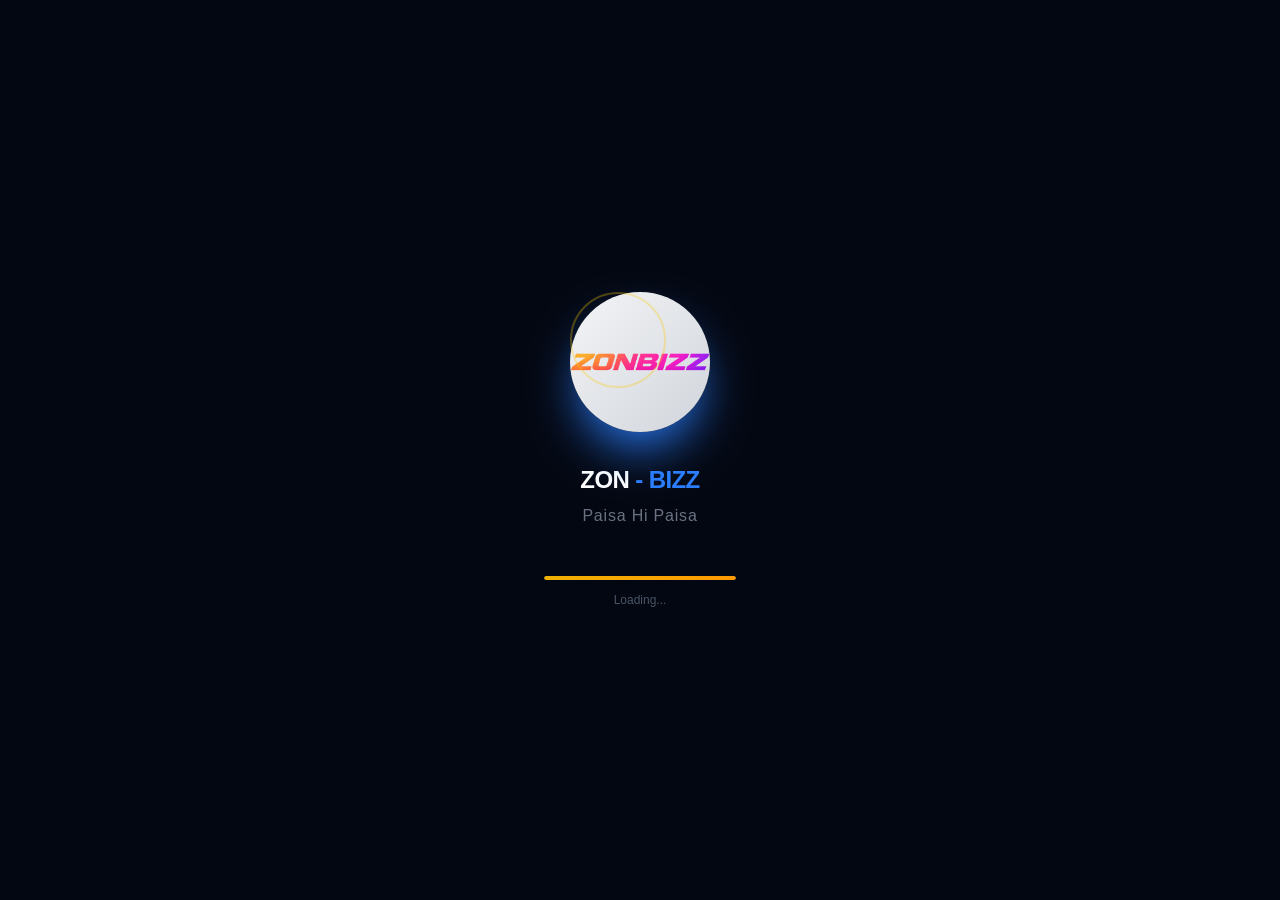
<file: index.html>
<!DOCTYPE html>
<html lang="en">
  <head>
    <meta charset="UTF-8" />
    <link rel="icon" href="./logo1-bg.png" />
    <meta name="viewport" content="width=device-width, initial-scale=1.0" />
    <meta name="theme-color" content="#f59e0b" />
    <meta name="description" content="Dhan-Manthan — The Ultimate Business Tycoon Game" />
    <title>Zon-Bizz</title>
    <link rel="manifest" href="./manifest.json" />
    <script>
        // Development ma ad errors hide karo (Optional)
        if (window.location.hostname === 'localhost' || 
            window.location.hostname.includes('10.145')) {
            
            // Console filter
            const originalError = console.error;
            console.error = function(...args) {
                const errorStr = args.join(' ');
                
                // Aa errors ignore karo
                if (
                    errorStr.includes('HeaderLift') ||
                    errorStr.includes('digest') ||
                    errorStr.includes('403') ||
                    errorStr.includes('Handler scope is deprecated')
                ) {
                    return; // Suppress
                }
                
                originalError.apply(console, args);
            };
        }
    </script>
    <script type="module" crossorigin src="./assets/index-BPfwnGg_.js"></script>
    <link rel="stylesheet" crossorigin href="./assets/index-DxMPbFW_.css">
  </head>
  <body>
    <div id="root"></div>

    <!-- GameDistribution SDK Integration -->
    <script>
        window["GD_OPTIONS"] = {
        gameId: "",  // Environment variable thi load thase
        advertisementSettings: {
            autoplay: false,
            debug: false  // Set to false in production
            },
            onEvent: function(event) {
                switch (event.name) {
                    case "SDK_READY":
                        console.log("SDK Ready che!");
                        break;
                    case "SDK_GAME_START":
                        console.log("Game start thai gayo");
                        break;
                    case "SDK_GAME_PAUSE":
                        console.log("Game pause thayo - ad dekhadse");
                        break;
                    case "AD_ERROR":
                    case "AD_SDK_CANCELED":
                        // Development ma ye errors normal che
                        if (!window.location.hostname.includes('localhost')) {
                            console.log("⚠️ Ad Issue:", event.name);
                        }
                        break;
                }
            }
        };
    </script>
    <script src="https://html5.api.gamedistribution.com/main.min.js"></script>


  </body>
</html>
</file>
<file: assets/index-DxMPbFW_.css>
@layer properties{@supports (((-webkit-hyphens:none)) and (not (margin-trim:inline))) or ((-moz-orient:inline) and (not (color:rgb(from red r g b)))){*,:before,:after,::backdrop{--tw-translate-x:0;--tw-translate-y:0;--tw-translate-z:0;--tw-rotate-x:initial;--tw-rotate-y:initial;--tw-rotate-z:initial;--tw-skew-x:initial;--tw-skew-y:initial;--tw-space-y-reverse:0;--tw-border-style:solid;--tw-gradient-position:initial;--tw-gradient-from:#0000;--tw-gradient-via:#0000;--tw-gradient-to:#0000;--tw-gradient-stops:initial;--tw-gradient-via-stops:initial;--tw-gradient-from-position:0%;--tw-gradient-via-position:50%;--tw-gradient-to-position:100%;--tw-leading:initial;--tw-font-weight:initial;--tw-tracking:initial;--tw-shadow:0 0 #0000;--tw-shadow-color:initial;--tw-shadow-alpha:100%;--tw-inset-shadow:0 0 #0000;--tw-inset-shadow-color:initial;--tw-inset-shadow-alpha:100%;--tw-ring-color:initial;--tw-ring-shadow:0 0 #0000;--tw-inset-ring-color:initial;--tw-inset-ring-shadow:0 0 #0000;--tw-ring-inset:initial;--tw-ring-offset-width:0px;--tw-ring-offset-color:#fff;--tw-ring-offset-shadow:0 0 #0000;--tw-blur:initial;--tw-brightness:initial;--tw-contrast:initial;--tw-grayscale:initial;--tw-hue-rotate:initial;--tw-invert:initial;--tw-opacity:initial;--tw-saturate:initial;--tw-sepia:initial;--tw-drop-shadow:initial;--tw-drop-shadow-color:initial;--tw-drop-shadow-alpha:100%;--tw-drop-shadow-size:initial;--tw-backdrop-blur:initial;--tw-backdrop-brightness:initial;--tw-backdrop-contrast:initial;--tw-backdrop-grayscale:initial;--tw-backdrop-hue-rotate:initial;--tw-backdrop-invert:initial;--tw-backdrop-opacity:initial;--tw-backdrop-saturate:initial;--tw-backdrop-sepia:initial;--tw-duration:initial;--tw-ease:initial;--tw-scale-x:1;--tw-scale-y:1;--tw-scale-z:1}}}@layer theme{:root,:host{--font-sans:-apple-system, BlinkMacSystemFont, "Segoe UI", Roboto, "Helvetica Neue", "Noto Sans", Arial, sans-serif, "Apple Color Emoji", "Segoe UI Emoji", "Segoe UI Symbol", "Noto Color Emoji";--font-mono:ui-monospace, SFMono-Regular, Menlo, Monaco, Consolas, "Liberation Mono", "Courier New", monospace;--color-red-50:oklch(97.1% .013 17.38);--color-red-100:oklch(93.6% .032 17.717);--color-red-200:oklch(88.5% .062 18.334);--color-red-300:oklch(80.8% .114 19.571);--color-red-400:oklch(70.4% .191 22.216);--color-red-500:oklch(63.7% .237 25.331);--color-red-600:oklch(57.7% .245 27.325);--color-orange-50:oklch(98% .016 73.684);--color-orange-100:oklch(95.4% .038 75.164);--color-orange-200:oklch(90.1% .076 70.697);--color-orange-400:oklch(75% .183 55.934);--color-orange-500:oklch(70.5% .213 47.604);--color-orange-600:oklch(64.6% .222 41.116);--color-orange-700:oklch(55.3% .195 38.402);--color-orange-800:oklch(47% .157 37.304);--color-amber-50:oklch(98.7% .022 95.277);--color-amber-100:oklch(96.2% .059 95.617);--color-amber-200:oklch(92.4% .12 95.746);--color-amber-500:oklch(76.9% .188 70.08);--color-amber-600:oklch(66.6% .179 58.318);--color-amber-700:oklch(55.5% .163 48.998);--color-amber-800:oklch(47.3% .137 46.201);--color-yellow-50:oklch(98.7% .026 102.212);--color-yellow-100:oklch(97.3% .071 103.193);--color-yellow-200:oklch(94.5% .129 101.54);--color-yellow-300:oklch(90.5% .182 98.111);--color-yellow-400:oklch(85.2% .199 91.936);--color-yellow-500:oklch(79.5% .184 86.047);--color-yellow-600:oklch(68.1% .162 75.834);--color-yellow-700:oklch(55.4% .135 66.442);--color-green-50:oklch(98.2% .018 155.826);--color-green-200:oklch(92.5% .084 155.995);--color-green-400:oklch(79.2% .209 151.711);--color-green-500:oklch(72.3% .219 149.579);--color-green-600:oklch(62.7% .194 149.214);--color-emerald-50:oklch(97.9% .021 166.113);--color-emerald-100:oklch(95% .052 163.051);--color-emerald-400:oklch(76.5% .177 163.223);--color-emerald-500:oklch(69.6% .17 162.48);--color-emerald-600:oklch(59.6% .145 163.225);--color-teal-600:oklch(60% .118 184.704);--color-cyan-50:oklch(98.4% .019 200.873);--color-cyan-100:oklch(95.6% .045 203.388);--color-cyan-200:oklch(91.7% .08 205.041);--color-cyan-300:oklch(86.5% .127 207.078);--color-cyan-400:oklch(78.9% .154 211.53);--color-cyan-500:oklch(71.5% .143 215.221);--color-cyan-600:oklch(60.9% .126 221.723);--color-sky-50:oklch(97.7% .013 236.62);--color-sky-100:oklch(95.1% .026 236.824);--color-sky-300:oklch(82.8% .111 230.318);--color-sky-400:oklch(74.6% .16 232.661);--color-sky-500:oklch(68.5% .169 237.323);--color-sky-600:oklch(58.8% .158 241.966);--color-blue-50:oklch(97% .014 254.604);--color-blue-100:oklch(93.2% .032 255.585);--color-blue-200:oklch(88.2% .059 254.128);--color-blue-300:oklch(80.9% .105 251.813);--color-blue-400:oklch(70.7% .165 254.624);--color-blue-500:oklch(62.3% .214 259.815);--color-blue-600:oklch(54.6% .245 262.881);--color-blue-700:oklch(48.8% .243 264.376);--color-blue-900:oklch(37.9% .146 265.522);--color-indigo-50:oklch(96.2% .018 272.314);--color-indigo-100:oklch(93% .034 272.788);--color-indigo-400:oklch(67.3% .182 276.935);--color-indigo-500:oklch(58.5% .233 277.117);--color-indigo-600:oklch(51.1% .262 276.966);--color-violet-50:oklch(96.9% .016 293.756);--color-violet-100:oklch(94.3% .029 294.588);--color-violet-400:oklch(70.2% .183 293.541);--color-violet-500:oklch(60.6% .25 292.717);--color-violet-600:oklch(54.1% .281 293.009);--color-purple-50:oklch(97.7% .014 308.299);--color-purple-100:oklch(94.6% .033 307.174);--color-purple-200:oklch(90.2% .063 306.703);--color-purple-300:oklch(82.7% .119 306.383);--color-purple-400:oklch(71.4% .203 305.504);--color-purple-500:oklch(62.7% .265 303.9);--color-purple-600:oklch(55.8% .288 302.321);--color-purple-900:oklch(38.1% .176 304.987);--color-pink-50:oklch(97.1% .014 343.198);--color-pink-100:oklch(94.8% .028 342.258);--color-pink-300:oklch(82.3% .12 346.018);--color-pink-400:oklch(71.8% .202 349.761);--color-pink-500:oklch(65.6% .241 354.308);--color-pink-600:oklch(59.2% .249 .584);--color-rose-50:oklch(96.9% .015 12.422);--color-rose-100:oklch(94.1% .03 12.58);--color-rose-400:oklch(71.2% .194 13.428);--color-rose-500:oklch(64.5% .246 16.439);--color-rose-600:oklch(58.6% .253 17.585);--color-slate-50:oklch(98.4% .003 247.858);--color-slate-100:oklch(96.8% .007 247.896);--color-slate-300:oklch(86.9% .022 252.894);--color-slate-400:oklch(70.4% .04 256.788);--color-slate-500:oklch(55.4% .046 257.417);--color-slate-600:oklch(44.6% .043 257.281);--color-slate-700:oklch(37.2% .044 257.287);--color-gray-50:oklch(98.5% .002 247.839);--color-gray-100:oklch(96.7% .003 264.542);--color-gray-200:oklch(92.8% .006 264.531);--color-gray-300:oklch(87.2% .01 258.338);--color-gray-400:oklch(70.7% .022 261.325);--color-gray-500:oklch(55.1% .027 264.364);--color-gray-600:oklch(44.6% .03 256.802);--color-gray-700:oklch(37.3% .034 259.733);--color-gray-800:oklch(27.8% .033 256.848);--color-gray-900:oklch(21% .034 264.665);--color-gray-950:oklch(13% .028 261.692);--color-stone-50:oklch(98.5% .001 106.423);--color-stone-100:oklch(97% .001 106.424);--color-stone-400:oklch(70.9% .01 56.259);--color-stone-500:oklch(55.3% .013 58.071);--color-stone-600:oklch(44.4% .011 73.639);--color-black:#000;--color-white:#fff;--spacing:.25rem;--container-xs:20rem;--container-sm:24rem;--container-md:28rem;--container-lg:32rem;--container-4xl:56rem;--text-xs:.75rem;--text-xs--line-height:calc(1 / .75);--text-sm:.875rem;--text-sm--line-height:calc(1.25 / .875);--text-base:1rem;--text-base--line-height: 1.5 ;--text-lg:1.125rem;--text-lg--line-height:calc(1.75 / 1.125);--text-xl:1.25rem;--text-xl--line-height:calc(1.75 / 1.25);--text-2xl:1.5rem;--text-2xl--line-height:calc(2 / 1.5);--text-3xl:1.875rem;--text-3xl--line-height: 1.2 ;--text-4xl:2.25rem;--text-4xl--line-height:calc(2.5 / 2.25);--text-5xl:3rem;--text-5xl--line-height:1;--text-6xl:3.75rem;--text-6xl--line-height:1;--text-7xl:4.5rem;--text-7xl--line-height:1;--text-8xl:6rem;--text-8xl--line-height:1;--font-weight-normal:400;--font-weight-medium:500;--font-weight-semibold:600;--font-weight-bold:700;--font-weight-extrabold:800;--font-weight-black:900;--tracking-tight:-.025em;--tracking-wider:.05em;--leading-tight:1.25;--leading-relaxed:1.625;--radius-sm:.25rem;--radius-md:.375rem;--radius-lg:.5rem;--radius-xl:.75rem;--radius-2xl:1rem;--radius-3xl:1.5rem;--drop-shadow-lg:0 4px 4px #00000026;--ease-out:cubic-bezier(0, 0, .2, 1);--ease-in-out:cubic-bezier(.4, 0, .2, 1);--animate-spin:spin 1s linear infinite;--animate-ping:ping 1s cubic-bezier(0, 0, .2, 1) infinite;--animate-pulse:pulse 2s cubic-bezier(.4, 0, .6, 1) infinite;--blur-sm:8px;--blur-md:12px;--default-transition-duration:.15s;--default-transition-timing-function:cubic-bezier(.4, 0, .2, 1);--default-font-family:var(--font-sans);--default-mono-font-family:var(--font-mono)}}@layer base{*,:after,:before,::backdrop{box-sizing:border-box;border:0 solid;margin:0;padding:0}::file-selector-button{box-sizing:border-box;border:0 solid;margin:0;padding:0}html,:host{-webkit-text-size-adjust:100%;tab-size:4;line-height:1.5;font-family:var(--default-font-family,-apple-system, BlinkMacSystemFont, "Segoe UI", Roboto, "Helvetica Neue", "Noto Sans", Arial, sans-serif, "Apple Color Emoji", "Segoe UI Emoji", "Segoe UI Symbol", "Noto Color Emoji");font-feature-settings:var(--default-font-feature-settings,normal);font-variation-settings:var(--default-font-variation-settings,normal);-webkit-tap-highlight-color:transparent}hr{height:0;color:inherit;border-top-width:1px}abbr:where([title]){-webkit-text-decoration:underline dotted;text-decoration:underline dotted}h1,h2,h3,h4,h5,h6{font-size:inherit;font-weight:inherit}a{color:inherit;-webkit-text-decoration:inherit;text-decoration:inherit}b,strong{font-weight:bolder}code,kbd,samp,pre{font-family:var(--default-mono-font-family,ui-monospace, SFMono-Regular, Menlo, Monaco, Consolas, "Liberation Mono", "Courier New", monospace);font-feature-settings:var(--default-mono-font-feature-settings,normal);font-variation-settings:var(--default-mono-font-variation-settings,normal);font-size:1em}small{font-size:80%}sub,sup{vertical-align:baseline;font-size:75%;line-height:0;position:relative}sub{bottom:-.25em}sup{top:-.5em}table{text-indent:0;border-color:inherit;border-collapse:collapse}:-moz-focusring:where(:not(iframe)){outline:auto}progress{vertical-align:baseline}summary{display:list-item}ol,ul,menu{list-style:none}img,svg,video,canvas,audio,iframe,embed,object{vertical-align:middle;display:block}img,video{max-width:100%;height:auto}button,input,select,optgroup,textarea{font:inherit;font-feature-settings:inherit;font-variation-settings:inherit;letter-spacing:inherit;color:inherit;opacity:1;background-color:#0000;border-radius:0}::file-selector-button{font:inherit;font-feature-settings:inherit;font-variation-settings:inherit;letter-spacing:inherit;color:inherit;opacity:1;background-color:#0000;border-radius:0}:where(select:is([multiple],[size])) optgroup{font-weight:bolder}:where(select:is([multiple],[size])) optgroup option{padding-inline-start:20px}::file-selector-button{margin-inline-end:4px}::placeholder{opacity:1}@supports (not ((-webkit-appearance:-apple-pay-button))) or (contain-intrinsic-size:1px){::placeholder{color:currentColor}@supports (color:color-mix(in lab,red,red)){::placeholder{color:color-mix(in oklab,currentcolor 50%,transparent)}}}textarea{resize:vertical}::-webkit-search-decoration{-webkit-appearance:none}::-webkit-date-and-time-value{min-height:1lh;text-align:inherit}::-webkit-datetime-edit{display:inline-flex}::-webkit-datetime-edit-fields-wrapper{padding:0}::-webkit-datetime-edit{padding-block:0}::-webkit-datetime-edit-year-field{padding-block:0}::-webkit-datetime-edit-month-field{padding-block:0}::-webkit-datetime-edit-day-field{padding-block:0}::-webkit-datetime-edit-hour-field{padding-block:0}::-webkit-datetime-edit-minute-field{padding-block:0}::-webkit-datetime-edit-second-field{padding-block:0}::-webkit-datetime-edit-millisecond-field{padding-block:0}::-webkit-datetime-edit-meridiem-field{padding-block:0}::-webkit-calendar-picker-indicator{line-height:1}:-moz-ui-invalid{box-shadow:none}button,input:where([type=button],[type=reset],[type=submit]){appearance:button}::file-selector-button{appearance:button}::-webkit-inner-spin-button{height:auto}::-webkit-outer-spin-button{height:auto}[hidden]:where(:not([hidden=until-found])){display:none!important}}@layer components;@layer utilities{.pointer-events-none{pointer-events:none}.visible{visibility:visible}.absolute{position:absolute}.fixed{position:fixed}.relative{position:relative}.static{position:static}.sticky{position:sticky}.inset-0{inset:0}.inset-2{inset:calc(var(--spacing) * 2)}.inset-\[1px\]{inset:1px}.inset-y-0{inset-block:0}.-top-1{top:calc(var(--spacing) * -1)}.-top-6{top:calc(var(--spacing) * -6)}.-top-8{top:calc(var(--spacing) * -8)}.-top-10{top:calc(var(--spacing) * -10)}.top-0{top:0}.top-2{top:calc(var(--spacing) * 2)}.top-3{top:calc(var(--spacing) * 3)}.top-20{top:calc(var(--spacing) * 20)}.top-\[4px\]{top:4px}.top-\[6px\]{top:6px}.-right-1{right:calc(var(--spacing) * -1)}.-right-6{right:calc(var(--spacing) * -6)}.-right-8{right:calc(var(--spacing) * -8)}.-right-10{right:calc(var(--spacing) * -10)}.right-0{right:0}.right-2{right:calc(var(--spacing) * 2)}.right-3{right:calc(var(--spacing) * 3)}.right-4{right:calc(var(--spacing) * 4)}.right-\[2px\]{right:2px}.right-\[3px\]{right:3px}.-bottom-4{bottom:calc(var(--spacing) * -4)}.-bottom-6{bottom:calc(var(--spacing) * -6)}.bottom-0{bottom:0}.bottom-3{bottom:calc(var(--spacing) * 3)}.-left-4{left:calc(var(--spacing) * -4)}.-left-6{left:calc(var(--spacing) * -6)}.left-0{left:0}.left-1\/2{left:50%}.left-2{left:calc(var(--spacing) * 2)}.left-3{left:calc(var(--spacing) * 3)}.left-4{left:calc(var(--spacing) * 4)}.left-\[2px\]{left:2px}.left-\[3px\]{left:3px}.z-10{z-index:10}.z-20{z-index:20}.z-30{z-index:30}.z-50{z-index:50}.z-\[2\]{z-index:2}.z-\[3\]{z-index:3}.z-\[4\]{z-index:4}.z-\[5\]{z-index:5}.z-\[6\]{z-index:6}.container{width:100%}@media(min-width:40rem){.container{max-width:40rem}}@media(min-width:48rem){.container{max-width:48rem}}@media(min-width:64rem){.container{max-width:64rem}}@media(min-width:80rem){.container{max-width:80rem}}@media(min-width:96rem){.container{max-width:96rem}}.mx-2{margin-inline:calc(var(--spacing) * 2)}.mx-auto{margin-inline:auto}.my-2{margin-block:calc(var(--spacing) * 2)}.my-3{margin-block:calc(var(--spacing) * 3)}.-mt-3{margin-top:calc(var(--spacing) * -3)}.-mt-4{margin-top:calc(var(--spacing) * -4)}.mt-0\.5{margin-top:calc(var(--spacing) * .5)}.mt-1{margin-top:var(--spacing)}.mt-1\.5{margin-top:calc(var(--spacing) * 1.5)}.mt-2{margin-top:calc(var(--spacing) * 2)}.mt-2\.5{margin-top:calc(var(--spacing) * 2.5)}.mt-3{margin-top:calc(var(--spacing) * 3)}.mt-4{margin-top:calc(var(--spacing) * 4)}.mt-12{margin-top:calc(var(--spacing) * 12)}.mt-auto{margin-top:auto}.mr-0\.5{margin-right:calc(var(--spacing) * .5)}.mr-1{margin-right:var(--spacing)}.mb-0\.5{margin-bottom:calc(var(--spacing) * .5)}.mb-1{margin-bottom:var(--spacing)}.mb-1\.5{margin-bottom:calc(var(--spacing) * 1.5)}.mb-2{margin-bottom:calc(var(--spacing) * 2)}.mb-2\.5{margin-bottom:calc(var(--spacing) * 2.5)}.mb-3{margin-bottom:calc(var(--spacing) * 3)}.mb-4{margin-bottom:calc(var(--spacing) * 4)}.mb-6{margin-bottom:calc(var(--spacing) * 6)}.mb-8{margin-bottom:calc(var(--spacing) * 8)}.ml-0\.5{margin-left:calc(var(--spacing) * .5)}.ml-1{margin-left:var(--spacing)}.ml-2{margin-left:calc(var(--spacing) * 2)}.ml-auto{margin-left:auto}.line-clamp-2{-webkit-line-clamp:2;-webkit-box-orient:vertical;display:-webkit-box;overflow:hidden}.block{display:block}.flex{display:flex}.grid{display:grid}.hidden{display:none}.inline{display:inline}.inline-block{display:inline-block}.inline-flex{display:inline-flex}.aspect-\[1\.7\/1\]{aspect-ratio:1.7}.h-1{height:var(--spacing)}.h-1\.5{height:calc(var(--spacing) * 1.5)}.h-2{height:calc(var(--spacing) * 2)}.h-2\.5{height:calc(var(--spacing) * 2.5)}.h-3{height:calc(var(--spacing) * 3)}.h-3\.5{height:calc(var(--spacing) * 3.5)}.h-4{height:calc(var(--spacing) * 4)}.h-4\.5{height:calc(var(--spacing) * 4.5)}.h-5{height:calc(var(--spacing) * 5)}.h-5\.5{height:calc(var(--spacing) * 5.5)}.h-6{height:calc(var(--spacing) * 6)}.h-7{height:calc(var(--spacing) * 7)}.h-8{height:calc(var(--spacing) * 8)}.h-9{height:calc(var(--spacing) * 9)}.h-10{height:calc(var(--spacing) * 10)}.h-11{height:calc(var(--spacing) * 11)}.h-12{height:calc(var(--spacing) * 12)}.h-14{height:calc(var(--spacing) * 14)}.h-16{height:calc(var(--spacing) * 16)}.h-20{height:calc(var(--spacing) * 20)}.h-24{height:calc(var(--spacing) * 24)}.h-28{height:calc(var(--spacing) * 28)}.h-30{height:calc(var(--spacing) * 30)}.h-32{height:calc(var(--spacing) * 32)}.h-35{height:calc(var(--spacing) * 35)}.h-36{height:calc(var(--spacing) * 36)}.h-40{height:calc(var(--spacing) * 40)}.h-44{height:calc(var(--spacing) * 44)}.h-48{height:calc(var(--spacing) * 48)}.h-\[1px\]{height:1px}.h-\[120px\]{height:120px}.h-full{height:100%}.h-screen{height:100vh}.max-h-\[50vh\]{max-height:50vh}.max-h-\[170px\]{max-height:170px}.min-h-0{min-height:0}.min-h-\[140px\]{min-height:140px}.min-h-screen{min-height:100vh}.w-1\.5{width:calc(var(--spacing) * 1.5)}.w-1\/2{width:50%}.w-2{width:calc(var(--spacing) * 2)}.w-2\.5{width:calc(var(--spacing) * 2.5)}.w-3{width:calc(var(--spacing) * 3)}.w-3\.5{width:calc(var(--spacing) * 3.5)}.w-4{width:calc(var(--spacing) * 4)}.w-4\.5{width:calc(var(--spacing) * 4.5)}.w-5{width:calc(var(--spacing) * 5)}.w-5\.5{width:calc(var(--spacing) * 5.5)}.w-6{width:calc(var(--spacing) * 6)}.w-7{width:calc(var(--spacing) * 7)}.w-8{width:calc(var(--spacing) * 8)}.w-9{width:calc(var(--spacing) * 9)}.w-10{width:calc(var(--spacing) * 10)}.w-11{width:calc(var(--spacing) * 11)}.w-12{width:calc(var(--spacing) * 12)}.w-14{width:calc(var(--spacing) * 14)}.w-16{width:calc(var(--spacing) * 16)}.w-20{width:calc(var(--spacing) * 20)}.w-24{width:calc(var(--spacing) * 24)}.w-28{width:calc(var(--spacing) * 28)}.w-30{width:calc(var(--spacing) * 30)}.w-32{width:calc(var(--spacing) * 32)}.w-35{width:calc(var(--spacing) * 35)}.w-48{width:calc(var(--spacing) * 48)}.w-90{width:calc(var(--spacing) * 90)}.w-auto{width:auto}.w-full{width:100%}.max-w-4xl{max-width:var(--container-4xl)}.max-w-\[200px\]{max-width:200px}.max-w-lg{max-width:var(--container-lg)}.max-w-md{max-width:var(--container-md)}.max-w-sm{max-width:var(--container-sm)}.max-w-xs{max-width:var(--container-xs)}.min-w-0{min-width:0}.min-w-max{min-width:max-content}.flex-1{flex:1}.flex-shrink-0{flex-shrink:0}.grow{flex-grow:1}.-translate-x-1\/2{--tw-translate-x: -50% ;translate:var(--tw-translate-x) var(--tw-translate-y)}.translate-x-0{--tw-translate-x:0px;translate:var(--tw-translate-x) var(--tw-translate-y)}.translate-x-4{--tw-translate-x:calc(var(--spacing) * 4);translate:var(--tw-translate-x) var(--tw-translate-y)}.rotate-90{rotate:90deg}.transform{transform:var(--tw-rotate-x,) var(--tw-rotate-y,) var(--tw-rotate-z,) var(--tw-skew-x,) var(--tw-skew-y,)}.animate-ping{animation:var(--animate-ping)}.animate-pulse{animation:var(--animate-pulse)}.animate-spin{animation:var(--animate-spin)}.cursor-default{cursor:default}.cursor-not-allowed{cursor:not-allowed}.cursor-pointer{cursor:pointer}.grid-cols-1{grid-template-columns:repeat(1,minmax(0,1fr))}.grid-cols-2{grid-template-columns:repeat(2,minmax(0,1fr))}.grid-cols-3{grid-template-columns:repeat(3,minmax(0,1fr))}.grid-cols-4{grid-template-columns:repeat(4,minmax(0,1fr))}.flex-col{flex-direction:column}.flex-wrap{flex-wrap:wrap}.items-baseline{align-items:baseline}.items-center{align-items:center}.items-end{align-items:flex-end}.items-start{align-items:flex-start}.justify-around{justify-content:space-around}.justify-between{justify-content:space-between}.justify-center{justify-content:center}.justify-end{justify-content:flex-end}.gap-0\.5{gap:calc(var(--spacing) * .5)}.gap-1{gap:var(--spacing)}.gap-1\.5{gap:calc(var(--spacing) * 1.5)}.gap-2{gap:calc(var(--spacing) * 2)}.gap-2\.5{gap:calc(var(--spacing) * 2.5)}.gap-3{gap:calc(var(--spacing) * 3)}.gap-4{gap:calc(var(--spacing) * 4)}:where(.space-y-0\.5>:not(:last-child)){--tw-space-y-reverse:0;margin-block-start:calc(calc(var(--spacing) * .5) * var(--tw-space-y-reverse));margin-block-end:calc(calc(var(--spacing) * .5) * calc(1 - var(--tw-space-y-reverse)))}:where(.space-y-1>:not(:last-child)){--tw-space-y-reverse:0;margin-block-start:calc(var(--spacing) * var(--tw-space-y-reverse));margin-block-end:calc(var(--spacing) * calc(1 - var(--tw-space-y-reverse)))}:where(.space-y-1\.5>:not(:last-child)){--tw-space-y-reverse:0;margin-block-start:calc(calc(var(--spacing) * 1.5) * var(--tw-space-y-reverse));margin-block-end:calc(calc(var(--spacing) * 1.5) * calc(1 - var(--tw-space-y-reverse)))}:where(.space-y-2>:not(:last-child)){--tw-space-y-reverse:0;margin-block-start:calc(calc(var(--spacing) * 2) * var(--tw-space-y-reverse));margin-block-end:calc(calc(var(--spacing) * 2) * calc(1 - var(--tw-space-y-reverse)))}:where(.space-y-2\.5>:not(:last-child)){--tw-space-y-reverse:0;margin-block-start:calc(calc(var(--spacing) * 2.5) * var(--tw-space-y-reverse));margin-block-end:calc(calc(var(--spacing) * 2.5) * calc(1 - var(--tw-space-y-reverse)))}:where(.space-y-3>:not(:last-child)){--tw-space-y-reverse:0;margin-block-start:calc(calc(var(--spacing) * 3) * var(--tw-space-y-reverse));margin-block-end:calc(calc(var(--spacing) * 3) * calc(1 - var(--tw-space-y-reverse)))}:where(.space-y-4>:not(:last-child)){--tw-space-y-reverse:0;margin-block-start:calc(calc(var(--spacing) * 4) * var(--tw-space-y-reverse));margin-block-end:calc(calc(var(--spacing) * 4) * calc(1 - var(--tw-space-y-reverse)))}:where(.space-y-\[2px\]>:not(:last-child)){--tw-space-y-reverse:0;margin-block-start:calc(2px * var(--tw-space-y-reverse));margin-block-end:calc(2px * calc(1 - var(--tw-space-y-reverse)))}.truncate{text-overflow:ellipsis;white-space:nowrap;overflow:hidden}.overflow-hidden{overflow:hidden}.overflow-x-auto{overflow-x:auto}.overflow-y-auto{overflow-y:auto}.rounded{border-radius:.25rem}.rounded-2xl{border-radius:var(--radius-2xl)}.rounded-3xl{border-radius:var(--radius-3xl)}.rounded-full{border-radius:3.40282e38px}.rounded-lg{border-radius:var(--radius-lg)}.rounded-md{border-radius:var(--radius-md)}.rounded-sm{border-radius:var(--radius-sm)}.rounded-xl{border-radius:var(--radius-xl)}.border{border-style:var(--tw-border-style);border-width:1px}.border-2{border-style:var(--tw-border-style);border-width:2px}.border-4{border-style:var(--tw-border-style);border-width:4px}.border-t{border-top-style:var(--tw-border-style);border-top-width:1px}.border-b{border-bottom-style:var(--tw-border-style);border-bottom-width:1px}.border-l-2{border-left-style:var(--tw-border-style);border-left-width:2px}.border-l-4{border-left-style:var(--tw-border-style);border-left-width:4px}.border-dashed{--tw-border-style:dashed;border-style:dashed}.border-amber-200{border-color:var(--color-amber-200)}.border-amber-500\/20{border-color:#f99c0033}@supports (color:color-mix(in lab,red,red)){.border-amber-500\/20{border-color:color-mix(in oklab,var(--color-amber-500) 20%,transparent)}}.border-blue-200{border-color:var(--color-blue-200)}.border-blue-300{border-color:var(--color-blue-300)}.border-blue-500{border-color:var(--color-blue-500)}.border-blue-500\/20{border-color:#3080ff33}@supports (color:color-mix(in lab,red,red)){.border-blue-500\/20{border-color:color-mix(in oklab,var(--color-blue-500) 20%,transparent)}}.border-blue-500\/30{border-color:#3080ff4d}@supports (color:color-mix(in lab,red,red)){.border-blue-500\/30{border-color:color-mix(in oklab,var(--color-blue-500) 30%,transparent)}}.border-cyan-400\/30{border-color:#00d2ef4d}@supports (color:color-mix(in lab,red,red)){.border-cyan-400\/30{border-color:color-mix(in oklab,var(--color-cyan-400) 30%,transparent)}}.border-cyan-500{border-color:var(--color-cyan-500)}.border-cyan-500\/30{border-color:#00b7d74d}@supports (color:color-mix(in lab,red,red)){.border-cyan-500\/30{border-color:color-mix(in oklab,var(--color-cyan-500) 30%,transparent)}}.border-gray-200{border-color:var(--color-gray-200)}.border-gray-300{border-color:var(--color-gray-300)}.border-gray-600{border-color:var(--color-gray-600)}.border-gray-700{border-color:var(--color-gray-700)}.border-gray-700\/50{border-color:#36415380}@supports (color:color-mix(in lab,red,red)){.border-gray-700\/50{border-color:color-mix(in oklab,var(--color-gray-700) 50%,transparent)}}.border-gray-800{border-color:var(--color-gray-800)}.border-green-200{border-color:var(--color-green-200)}.border-green-400{border-color:var(--color-green-400)}.border-green-500{border-color:var(--color-green-500)}.border-green-500\/20{border-color:#00c75833}@supports (color:color-mix(in lab,red,red)){.border-green-500\/20{border-color:color-mix(in oklab,var(--color-green-500) 20%,transparent)}}.border-green-500\/30{border-color:#00c7584d}@supports (color:color-mix(in lab,red,red)){.border-green-500\/30{border-color:color-mix(in oklab,var(--color-green-500) 30%,transparent)}}.border-orange-200{border-color:var(--color-orange-200)}.border-orange-500{border-color:var(--color-orange-500)}.border-orange-500\/20{border-color:#fe6e0033}@supports (color:color-mix(in lab,red,red)){.border-orange-500\/20{border-color:color-mix(in oklab,var(--color-orange-500) 20%,transparent)}}.border-pink-500{border-color:var(--color-pink-500)}.border-purple-200{border-color:var(--color-purple-200)}.border-purple-300{border-color:var(--color-purple-300)}.border-purple-400\/30{border-color:#c07eff4d}@supports (color:color-mix(in lab,red,red)){.border-purple-400\/30{border-color:color-mix(in oklab,var(--color-purple-400) 30%,transparent)}}.border-purple-500{border-color:var(--color-purple-500)}.border-purple-500\/30{border-color:#ac4bff4d}@supports (color:color-mix(in lab,red,red)){.border-purple-500\/30{border-color:color-mix(in oklab,var(--color-purple-500) 30%,transparent)}}.border-purple-500\/40{border-color:#ac4bff66}@supports (color:color-mix(in lab,red,red)){.border-purple-500\/40{border-color:color-mix(in oklab,var(--color-purple-500) 40%,transparent)}}.border-purple-500\/50{border-color:#ac4bff80}@supports (color:color-mix(in lab,red,red)){.border-purple-500\/50{border-color:color-mix(in oklab,var(--color-purple-500) 50%,transparent)}}.border-red-200{border-color:var(--color-red-200)}.border-red-300{border-color:var(--color-red-300)}.border-red-400{border-color:var(--color-red-400)}.border-red-500{border-color:var(--color-red-500)}.border-red-500\/20{border-color:#fb2c3633}@supports (color:color-mix(in lab,red,red)){.border-red-500\/20{border-color:color-mix(in oklab,var(--color-red-500) 20%,transparent)}}.border-red-500\/30{border-color:#fb2c364d}@supports (color:color-mix(in lab,red,red)){.border-red-500\/30{border-color:color-mix(in oklab,var(--color-red-500) 30%,transparent)}}.border-red-500\/50{border-color:#fb2c3680}@supports (color:color-mix(in lab,red,red)){.border-red-500\/50{border-color:color-mix(in oklab,var(--color-red-500) 50%,transparent)}}.border-sky-400{border-color:var(--color-sky-400)}.border-sky-500{border-color:var(--color-sky-500)}.border-white\/15{border-color:#ffffff26}@supports (color:color-mix(in lab,red,red)){.border-white\/15{border-color:color-mix(in oklab,var(--color-white) 15%,transparent)}}.border-white\/30{border-color:#ffffff4d}@supports (color:color-mix(in lab,red,red)){.border-white\/30{border-color:color-mix(in oklab,var(--color-white) 30%,transparent)}}.border-yellow-200{border-color:var(--color-yellow-200)}.border-yellow-300{border-color:var(--color-yellow-300)}.border-yellow-400{border-color:var(--color-yellow-400)}.border-yellow-400\/30{border-color:#fac8004d}@supports (color:color-mix(in lab,red,red)){.border-yellow-400\/30{border-color:color-mix(in oklab,var(--color-yellow-400) 30%,transparent)}}.border-yellow-500{border-color:var(--color-yellow-500)}.border-yellow-500\/20{border-color:#edb20033}@supports (color:color-mix(in lab,red,red)){.border-yellow-500\/20{border-color:color-mix(in oklab,var(--color-yellow-500) 20%,transparent)}}.border-yellow-500\/25{border-color:#edb20040}@supports (color:color-mix(in lab,red,red)){.border-yellow-500\/25{border-color:color-mix(in oklab,var(--color-yellow-500) 25%,transparent)}}.border-yellow-500\/30{border-color:#edb2004d}@supports (color:color-mix(in lab,red,red)){.border-yellow-500\/30{border-color:color-mix(in oklab,var(--color-yellow-500) 30%,transparent)}}.border-t-transparent{border-top-color:#0000}.bg-amber-50{background-color:var(--color-amber-50)}.bg-amber-100{background-color:var(--color-amber-100)}.bg-amber-500{background-color:var(--color-amber-500)}.bg-amber-500\/10{background-color:#f99c001a}@supports (color:color-mix(in lab,red,red)){.bg-amber-500\/10{background-color:color-mix(in oklab,var(--color-amber-500) 10%,transparent)}}.bg-amber-500\/15{background-color:#f99c0026}@supports (color:color-mix(in lab,red,red)){.bg-amber-500\/15{background-color:color-mix(in oklab,var(--color-amber-500) 15%,transparent)}}.bg-amber-600{background-color:var(--color-amber-600)}.bg-amber-700{background-color:var(--color-amber-700)}.bg-black\/20{background-color:#0003}@supports (color:color-mix(in lab,red,red)){.bg-black\/20{background-color:color-mix(in oklab,var(--color-black) 20%,transparent)}}.bg-black\/30{background-color:#0000004d}@supports (color:color-mix(in lab,red,red)){.bg-black\/30{background-color:color-mix(in oklab,var(--color-black) 30%,transparent)}}.bg-black\/40{background-color:#0006}@supports (color:color-mix(in lab,red,red)){.bg-black\/40{background-color:color-mix(in oklab,var(--color-black) 40%,transparent)}}.bg-black\/60{background-color:#0009}@supports (color:color-mix(in lab,red,red)){.bg-black\/60{background-color:color-mix(in oklab,var(--color-black) 60%,transparent)}}.bg-blue-50{background-color:var(--color-blue-50)}.bg-blue-100{background-color:var(--color-blue-100)}.bg-blue-400{background-color:var(--color-blue-400)}.bg-blue-500{background-color:var(--color-blue-500)}.bg-blue-500\/10{background-color:#3080ff1a}@supports (color:color-mix(in lab,red,red)){.bg-blue-500\/10{background-color:color-mix(in oklab,var(--color-blue-500) 10%,transparent)}}.bg-blue-500\/15{background-color:#3080ff26}@supports (color:color-mix(in lab,red,red)){.bg-blue-500\/15{background-color:color-mix(in oklab,var(--color-blue-500) 15%,transparent)}}.bg-blue-900\/40{background-color:#1c398e66}@supports (color:color-mix(in lab,red,red)){.bg-blue-900\/40{background-color:color-mix(in oklab,var(--color-blue-900) 40%,transparent)}}.bg-cyan-50{background-color:var(--color-cyan-50)}.bg-cyan-100{background-color:var(--color-cyan-100)}.bg-cyan-300{background-color:var(--color-cyan-300)}.bg-cyan-400{background-color:var(--color-cyan-400)}.bg-cyan-500{background-color:var(--color-cyan-500)}.bg-cyan-500\/15{background-color:#00b7d726}@supports (color:color-mix(in lab,red,red)){.bg-cyan-500\/15{background-color:color-mix(in oklab,var(--color-cyan-500) 15%,transparent)}}.bg-emerald-50{background-color:var(--color-emerald-50)}.bg-emerald-100{background-color:var(--color-emerald-100)}.bg-emerald-500{background-color:var(--color-emerald-500)}.bg-emerald-500\/15{background-color:#00bb7f26}@supports (color:color-mix(in lab,red,red)){.bg-emerald-500\/15{background-color:color-mix(in oklab,var(--color-emerald-500) 15%,transparent)}}.bg-gray-50{background-color:var(--color-gray-50)}.bg-gray-100{background-color:var(--color-gray-100)}.bg-gray-100\/80{background-color:#f3f4f6cc}@supports (color:color-mix(in lab,red,red)){.bg-gray-100\/80{background-color:color-mix(in oklab,var(--color-gray-100) 80%,transparent)}}.bg-gray-200{background-color:var(--color-gray-200)}.bg-gray-300{background-color:var(--color-gray-300)}.bg-gray-400{background-color:var(--color-gray-400)}.bg-gray-500{background-color:var(--color-gray-500)}.bg-gray-500\/15{background-color:#6a728226}@supports (color:color-mix(in lab,red,red)){.bg-gray-500\/15{background-color:color-mix(in oklab,var(--color-gray-500) 15%,transparent)}}.bg-gray-600{background-color:var(--color-gray-600)}.bg-gray-700{background-color:var(--color-gray-700)}.bg-gray-800{background-color:var(--color-gray-800)}.bg-gray-800\/50{background-color:#1e293980}@supports (color:color-mix(in lab,red,red)){.bg-gray-800\/50{background-color:color-mix(in oklab,var(--color-gray-800) 50%,transparent)}}.bg-gray-800\/60{background-color:#1e293999}@supports (color:color-mix(in lab,red,red)){.bg-gray-800\/60{background-color:color-mix(in oklab,var(--color-gray-800) 60%,transparent)}}.bg-gray-800\/80{background-color:#1e2939cc}@supports (color:color-mix(in lab,red,red)){.bg-gray-800\/80{background-color:color-mix(in oklab,var(--color-gray-800) 80%,transparent)}}.bg-gray-800\/95{background-color:#1e2939f2}@supports (color:color-mix(in lab,red,red)){.bg-gray-800\/95{background-color:color-mix(in oklab,var(--color-gray-800) 95%,transparent)}}.bg-gray-900{background-color:var(--color-gray-900)}.bg-gray-950{background-color:var(--color-gray-950)}.bg-green-50{background-color:var(--color-green-50)}.bg-green-500{background-color:var(--color-green-500)}.bg-green-500\/5{background-color:#00c7580d}@supports (color:color-mix(in lab,red,red)){.bg-green-500\/5{background-color:color-mix(in oklab,var(--color-green-500) 5%,transparent)}}.bg-green-500\/8{background-color:#00c75814}@supports (color:color-mix(in lab,red,red)){.bg-green-500\/8{background-color:color-mix(in oklab,var(--color-green-500) 8%,transparent)}}.bg-green-500\/10{background-color:#00c7581a}@supports (color:color-mix(in lab,red,red)){.bg-green-500\/10{background-color:color-mix(in oklab,var(--color-green-500) 10%,transparent)}}.bg-green-500\/15{background-color:#00c75826}@supports (color:color-mix(in lab,red,red)){.bg-green-500\/15{background-color:color-mix(in oklab,var(--color-green-500) 15%,transparent)}}.bg-green-500\/90{background-color:#00c758e6}@supports (color:color-mix(in lab,red,red)){.bg-green-500\/90{background-color:color-mix(in oklab,var(--color-green-500) 90%,transparent)}}.bg-indigo-50{background-color:var(--color-indigo-50)}.bg-indigo-100{background-color:var(--color-indigo-100)}.bg-indigo-500{background-color:var(--color-indigo-500)}.bg-indigo-500\/15{background-color:#625fff26}@supports (color:color-mix(in lab,red,red)){.bg-indigo-500\/15{background-color:color-mix(in oklab,var(--color-indigo-500) 15%,transparent)}}.bg-orange-50{background-color:var(--color-orange-50)}.bg-orange-100{background-color:var(--color-orange-100)}.bg-orange-500{background-color:var(--color-orange-500)}.bg-orange-500\/10{background-color:#fe6e001a}@supports (color:color-mix(in lab,red,red)){.bg-orange-500\/10{background-color:color-mix(in oklab,var(--color-orange-500) 10%,transparent)}}.bg-orange-500\/15{background-color:#fe6e0026}@supports (color:color-mix(in lab,red,red)){.bg-orange-500\/15{background-color:color-mix(in oklab,var(--color-orange-500) 15%,transparent)}}.bg-orange-700{background-color:var(--color-orange-700)}.bg-pink-50{background-color:var(--color-pink-50)}.bg-pink-100{background-color:var(--color-pink-100)}.bg-pink-400{background-color:var(--color-pink-400)}.bg-pink-500{background-color:var(--color-pink-500)}.bg-pink-500\/15{background-color:#f6339a26}@supports (color:color-mix(in lab,red,red)){.bg-pink-500\/15{background-color:color-mix(in oklab,var(--color-pink-500) 15%,transparent)}}.bg-purple-50{background-color:var(--color-purple-50)}.bg-purple-100{background-color:var(--color-purple-100)}.bg-purple-300{background-color:var(--color-purple-300)}.bg-purple-500{background-color:var(--color-purple-500)}.bg-purple-500\/5{background-color:#ac4bff0d}@supports (color:color-mix(in lab,red,red)){.bg-purple-500\/5{background-color:color-mix(in oklab,var(--color-purple-500) 5%,transparent)}}.bg-purple-500\/10{background-color:#ac4bff1a}@supports (color:color-mix(in lab,red,red)){.bg-purple-500\/10{background-color:color-mix(in oklab,var(--color-purple-500) 10%,transparent)}}.bg-purple-500\/15{background-color:#ac4bff26}@supports (color:color-mix(in lab,red,red)){.bg-purple-500\/15{background-color:color-mix(in oklab,var(--color-purple-500) 15%,transparent)}}.bg-purple-500\/20{background-color:#ac4bff33}@supports (color:color-mix(in lab,red,red)){.bg-purple-500\/20{background-color:color-mix(in oklab,var(--color-purple-500) 20%,transparent)}}.bg-purple-500\/30{background-color:#ac4bff4d}@supports (color:color-mix(in lab,red,red)){.bg-purple-500\/30{background-color:color-mix(in oklab,var(--color-purple-500) 30%,transparent)}}.bg-purple-500\/80{background-color:#ac4bffcc}@supports (color:color-mix(in lab,red,red)){.bg-purple-500\/80{background-color:color-mix(in oklab,var(--color-purple-500) 80%,transparent)}}.bg-red-50{background-color:var(--color-red-50)}.bg-red-100{background-color:var(--color-red-100)}.bg-red-400{background-color:var(--color-red-400)}.bg-red-500{background-color:var(--color-red-500)}.bg-red-500\/5{background-color:#fb2c360d}@supports (color:color-mix(in lab,red,red)){.bg-red-500\/5{background-color:color-mix(in oklab,var(--color-red-500) 5%,transparent)}}.bg-red-500\/8{background-color:#fb2c3614}@supports (color:color-mix(in lab,red,red)){.bg-red-500\/8{background-color:color-mix(in oklab,var(--color-red-500) 8%,transparent)}}.bg-red-500\/10{background-color:#fb2c361a}@supports (color:color-mix(in lab,red,red)){.bg-red-500\/10{background-color:color-mix(in oklab,var(--color-red-500) 10%,transparent)}}.bg-red-500\/15{background-color:#fb2c3626}@supports (color:color-mix(in lab,red,red)){.bg-red-500\/15{background-color:color-mix(in oklab,var(--color-red-500) 15%,transparent)}}.bg-red-500\/90{background-color:#fb2c36e6}@supports (color:color-mix(in lab,red,red)){.bg-red-500\/90{background-color:color-mix(in oklab,var(--color-red-500) 90%,transparent)}}.bg-rose-50{background-color:var(--color-rose-50)}.bg-rose-100{background-color:var(--color-rose-100)}.bg-rose-500{background-color:var(--color-rose-500)}.bg-sky-50{background-color:var(--color-sky-50)}.bg-sky-100{background-color:var(--color-sky-100)}.bg-sky-500{background-color:var(--color-sky-500)}.bg-sky-500\/15{background-color:#00a5ef26}@supports (color:color-mix(in lab,red,red)){.bg-sky-500\/15{background-color:color-mix(in oklab,var(--color-sky-500) 15%,transparent)}}.bg-slate-50{background-color:var(--color-slate-50)}.bg-slate-100{background-color:var(--color-slate-100)}.bg-slate-300{background-color:var(--color-slate-300)}.bg-slate-600{background-color:var(--color-slate-600)}.bg-stone-50{background-color:var(--color-stone-50)}.bg-stone-100{background-color:var(--color-stone-100)}.bg-stone-500{background-color:var(--color-stone-500)}.bg-transparent{background-color:#0000}.bg-violet-50{background-color:var(--color-violet-50)}.bg-violet-100{background-color:var(--color-violet-100)}.bg-violet-500{background-color:var(--color-violet-500)}.bg-violet-600{background-color:var(--color-violet-600)}.bg-white{background-color:var(--color-white)}.bg-white\/10{background-color:#ffffff1a}@supports (color:color-mix(in lab,red,red)){.bg-white\/10{background-color:color-mix(in oklab,var(--color-white) 10%,transparent)}}.bg-white\/15{background-color:#ffffff26}@supports (color:color-mix(in lab,red,red)){.bg-white\/15{background-color:color-mix(in oklab,var(--color-white) 15%,transparent)}}.bg-white\/20{background-color:#fff3}@supports (color:color-mix(in lab,red,red)){.bg-white\/20{background-color:color-mix(in oklab,var(--color-white) 20%,transparent)}}.bg-white\/25{background-color:#ffffff40}@supports (color:color-mix(in lab,red,red)){.bg-white\/25{background-color:color-mix(in oklab,var(--color-white) 25%,transparent)}}.bg-white\/95{background-color:#fffffff2}@supports (color:color-mix(in lab,red,red)){.bg-white\/95{background-color:color-mix(in oklab,var(--color-white) 95%,transparent)}}.bg-white\/\[0\.03\]{background-color:#ffffff08}@supports (color:color-mix(in lab,red,red)){.bg-white\/\[0\.03\]{background-color:color-mix(in oklab,var(--color-white) 3%,transparent)}}.bg-white\/\[0\.04\]{background-color:#ffffff0a}@supports (color:color-mix(in lab,red,red)){.bg-white\/\[0\.04\]{background-color:color-mix(in oklab,var(--color-white) 4%,transparent)}}.bg-yellow-50{background-color:var(--color-yellow-50)}.bg-yellow-100{background-color:var(--color-yellow-100)}.bg-yellow-300{background-color:var(--color-yellow-300)}.bg-yellow-400{background-color:var(--color-yellow-400)}.bg-yellow-500{background-color:var(--color-yellow-500)}.bg-yellow-500\/5{background-color:#edb2000d}@supports (color:color-mix(in lab,red,red)){.bg-yellow-500\/5{background-color:color-mix(in oklab,var(--color-yellow-500) 5%,transparent)}}.bg-yellow-500\/10{background-color:#edb2001a}@supports (color:color-mix(in lab,red,red)){.bg-yellow-500\/10{background-color:color-mix(in oklab,var(--color-yellow-500) 10%,transparent)}}.bg-yellow-500\/15{background-color:#edb20026}@supports (color:color-mix(in lab,red,red)){.bg-yellow-500\/15{background-color:color-mix(in oklab,var(--color-yellow-500) 15%,transparent)}}.bg-yellow-500\/20{background-color:#edb20033}@supports (color:color-mix(in lab,red,red)){.bg-yellow-500\/20{background-color:color-mix(in oklab,var(--color-yellow-500) 20%,transparent)}}.bg-yellow-600{background-color:var(--color-yellow-600)}.bg-gradient-to-b{--tw-gradient-position:to bottom in oklab;background-image:linear-gradient(var(--tw-gradient-stops))}.bg-gradient-to-br{--tw-gradient-position:to bottom right in oklab;background-image:linear-gradient(var(--tw-gradient-stops))}.bg-gradient-to-r{--tw-gradient-position:to right in oklab;background-image:linear-gradient(var(--tw-gradient-stops))}.bg-gradient-to-t{--tw-gradient-position:to top in oklab;background-image:linear-gradient(var(--tw-gradient-stops))}.bg-gradient-to-tr{--tw-gradient-position:to top right in oklab;background-image:linear-gradient(var(--tw-gradient-stops))}.from-amber-500{--tw-gradient-from:var(--color-amber-500);--tw-gradient-stops:var(--tw-gradient-via-stops,var(--tw-gradient-position), var(--tw-gradient-from) var(--tw-gradient-from-position), var(--tw-gradient-to) var(--tw-gradient-to-position))}.from-amber-600{--tw-gradient-from:var(--color-amber-600);--tw-gradient-stops:var(--tw-gradient-via-stops,var(--tw-gradient-position), var(--tw-gradient-from) var(--tw-gradient-from-position), var(--tw-gradient-to) var(--tw-gradient-to-position))}.from-black\/20{--tw-gradient-from:#0003}@supports (color:color-mix(in lab,red,red)){.from-black\/20{--tw-gradient-from:color-mix(in oklab, var(--color-black) 20%, transparent)}}.from-black\/20{--tw-gradient-stops:var(--tw-gradient-via-stops,var(--tw-gradient-position), var(--tw-gradient-from) var(--tw-gradient-from-position), var(--tw-gradient-to) var(--tw-gradient-to-position))}.from-black\/30{--tw-gradient-from:#0000004d}@supports (color:color-mix(in lab,red,red)){.from-black\/30{--tw-gradient-from:color-mix(in oklab, var(--color-black) 30%, transparent)}}.from-black\/30{--tw-gradient-stops:var(--tw-gradient-via-stops,var(--tw-gradient-position), var(--tw-gradient-from) var(--tw-gradient-from-position), var(--tw-gradient-to) var(--tw-gradient-to-position))}.from-black\/40{--tw-gradient-from:#0006}@supports (color:color-mix(in lab,red,red)){.from-black\/40{--tw-gradient-from:color-mix(in oklab, var(--color-black) 40%, transparent)}}.from-black\/40{--tw-gradient-stops:var(--tw-gradient-via-stops,var(--tw-gradient-position), var(--tw-gradient-from) var(--tw-gradient-from-position), var(--tw-gradient-to) var(--tw-gradient-to-position))}.from-blue-400{--tw-gradient-from:var(--color-blue-400);--tw-gradient-stops:var(--tw-gradient-via-stops,var(--tw-gradient-position), var(--tw-gradient-from) var(--tw-gradient-from-position), var(--tw-gradient-to) var(--tw-gradient-to-position))}.from-blue-500{--tw-gradient-from:var(--color-blue-500);--tw-gradient-stops:var(--tw-gradient-via-stops,var(--tw-gradient-position), var(--tw-gradient-from) var(--tw-gradient-from-position), var(--tw-gradient-to) var(--tw-gradient-to-position))}.from-cyan-300{--tw-gradient-from:var(--color-cyan-300);--tw-gradient-stops:var(--tw-gradient-via-stops,var(--tw-gradient-position), var(--tw-gradient-from) var(--tw-gradient-from-position), var(--tw-gradient-to) var(--tw-gradient-to-position))}.from-cyan-400{--tw-gradient-from:var(--color-cyan-400);--tw-gradient-stops:var(--tw-gradient-via-stops,var(--tw-gradient-position), var(--tw-gradient-from) var(--tw-gradient-from-position), var(--tw-gradient-to) var(--tw-gradient-to-position))}.from-cyan-400\/20{--tw-gradient-from:#00d2ef33}@supports (color:color-mix(in lab,red,red)){.from-cyan-400\/20{--tw-gradient-from:color-mix(in oklab, var(--color-cyan-400) 20%, transparent)}}.from-cyan-400\/20{--tw-gradient-stops:var(--tw-gradient-via-stops,var(--tw-gradient-position), var(--tw-gradient-from) var(--tw-gradient-from-position), var(--tw-gradient-to) var(--tw-gradient-to-position))}.from-cyan-400\/30{--tw-gradient-from:#00d2ef4d}@supports (color:color-mix(in lab,red,red)){.from-cyan-400\/30{--tw-gradient-from:color-mix(in oklab, var(--color-cyan-400) 30%, transparent)}}.from-cyan-400\/30{--tw-gradient-stops:var(--tw-gradient-via-stops,var(--tw-gradient-position), var(--tw-gradient-from) var(--tw-gradient-from-position), var(--tw-gradient-to) var(--tw-gradient-to-position))}.from-cyan-500{--tw-gradient-from:var(--color-cyan-500);--tw-gradient-stops:var(--tw-gradient-via-stops,var(--tw-gradient-position), var(--tw-gradient-from) var(--tw-gradient-from-position), var(--tw-gradient-to) var(--tw-gradient-to-position))}.from-emerald-400{--tw-gradient-from:var(--color-emerald-400);--tw-gradient-stops:var(--tw-gradient-via-stops,var(--tw-gradient-position), var(--tw-gradient-from) var(--tw-gradient-from-position), var(--tw-gradient-to) var(--tw-gradient-to-position))}.from-emerald-500{--tw-gradient-from:var(--color-emerald-500);--tw-gradient-stops:var(--tw-gradient-via-stops,var(--tw-gradient-position), var(--tw-gradient-from) var(--tw-gradient-from-position), var(--tw-gradient-to) var(--tw-gradient-to-position))}.from-gray-100{--tw-gradient-from:var(--color-gray-100);--tw-gradient-stops:var(--tw-gradient-via-stops,var(--tw-gradient-position), var(--tw-gradient-from) var(--tw-gradient-from-position), var(--tw-gradient-to) var(--tw-gradient-to-position))}.from-gray-400{--tw-gradient-from:var(--color-gray-400);--tw-gradient-stops:var(--tw-gradient-via-stops,var(--tw-gradient-position), var(--tw-gradient-from) var(--tw-gradient-from-position), var(--tw-gradient-to) var(--tw-gradient-to-position))}.from-gray-600{--tw-gradient-from:var(--color-gray-600);--tw-gradient-stops:var(--tw-gradient-via-stops,var(--tw-gradient-position), var(--tw-gradient-from) var(--tw-gradient-from-position), var(--tw-gradient-to) var(--tw-gradient-to-position))}.from-gray-800\/50{--tw-gradient-from:#1e293980}@supports (color:color-mix(in lab,red,red)){.from-gray-800\/50{--tw-gradient-from:color-mix(in oklab, var(--color-gray-800) 50%, transparent)}}.from-gray-800\/50{--tw-gradient-stops:var(--tw-gradient-via-stops,var(--tw-gradient-position), var(--tw-gradient-from) var(--tw-gradient-from-position), var(--tw-gradient-to) var(--tw-gradient-to-position))}.from-gray-900{--tw-gradient-from:var(--color-gray-900);--tw-gradient-stops:var(--tw-gradient-via-stops,var(--tw-gradient-position), var(--tw-gradient-from) var(--tw-gradient-from-position), var(--tw-gradient-to) var(--tw-gradient-to-position))}.from-green-500{--tw-gradient-from:var(--color-green-500);--tw-gradient-stops:var(--tw-gradient-via-stops,var(--tw-gradient-position), var(--tw-gradient-from) var(--tw-gradient-from-position), var(--tw-gradient-to) var(--tw-gradient-to-position))}.from-indigo-400{--tw-gradient-from:var(--color-indigo-400);--tw-gradient-stops:var(--tw-gradient-via-stops,var(--tw-gradient-position), var(--tw-gradient-from) var(--tw-gradient-from-position), var(--tw-gradient-to) var(--tw-gradient-to-position))}.from-indigo-500{--tw-gradient-from:var(--color-indigo-500);--tw-gradient-stops:var(--tw-gradient-via-stops,var(--tw-gradient-position), var(--tw-gradient-from) var(--tw-gradient-from-position), var(--tw-gradient-to) var(--tw-gradient-to-position))}.from-orange-400{--tw-gradient-from:var(--color-orange-400);--tw-gradient-stops:var(--tw-gradient-via-stops,var(--tw-gradient-position), var(--tw-gradient-from) var(--tw-gradient-from-position), var(--tw-gradient-to) var(--tw-gradient-to-position))}.from-orange-500{--tw-gradient-from:var(--color-orange-500);--tw-gradient-stops:var(--tw-gradient-via-stops,var(--tw-gradient-position), var(--tw-gradient-from) var(--tw-gradient-from-position), var(--tw-gradient-to) var(--tw-gradient-to-position))}.from-orange-600{--tw-gradient-from:var(--color-orange-600);--tw-gradient-stops:var(--tw-gradient-via-stops,var(--tw-gradient-position), var(--tw-gradient-from) var(--tw-gradient-from-position), var(--tw-gradient-to) var(--tw-gradient-to-position))}.from-pink-400{--tw-gradient-from:var(--color-pink-400);--tw-gradient-stops:var(--tw-gradient-via-stops,var(--tw-gradient-position), var(--tw-gradient-from) var(--tw-gradient-from-position), var(--tw-gradient-to) var(--tw-gradient-to-position))}.from-purple-50{--tw-gradient-from:var(--color-purple-50);--tw-gradient-stops:var(--tw-gradient-via-stops,var(--tw-gradient-position), var(--tw-gradient-from) var(--tw-gradient-from-position), var(--tw-gradient-to) var(--tw-gradient-to-position))}.from-purple-100{--tw-gradient-from:var(--color-purple-100);--tw-gradient-stops:var(--tw-gradient-via-stops,var(--tw-gradient-position), var(--tw-gradient-from) var(--tw-gradient-from-position), var(--tw-gradient-to) var(--tw-gradient-to-position))}.from-purple-400{--tw-gradient-from:var(--color-purple-400);--tw-gradient-stops:var(--tw-gradient-via-stops,var(--tw-gradient-position), var(--tw-gradient-from) var(--tw-gradient-from-position), var(--tw-gradient-to) var(--tw-gradient-to-position))}.from-purple-400\/20{--tw-gradient-from:#c07eff33}@supports (color:color-mix(in lab,red,red)){.from-purple-400\/20{--tw-gradient-from:color-mix(in oklab, var(--color-purple-400) 20%, transparent)}}.from-purple-400\/20{--tw-gradient-stops:var(--tw-gradient-via-stops,var(--tw-gradient-position), var(--tw-gradient-from) var(--tw-gradient-from-position), var(--tw-gradient-to) var(--tw-gradient-to-position))}.from-purple-400\/30{--tw-gradient-from:#c07eff4d}@supports (color:color-mix(in lab,red,red)){.from-purple-400\/30{--tw-gradient-from:color-mix(in oklab, var(--color-purple-400) 30%, transparent)}}.from-purple-400\/30{--tw-gradient-stops:var(--tw-gradient-via-stops,var(--tw-gradient-position), var(--tw-gradient-from) var(--tw-gradient-from-position), var(--tw-gradient-to) var(--tw-gradient-to-position))}.from-purple-500{--tw-gradient-from:var(--color-purple-500);--tw-gradient-stops:var(--tw-gradient-via-stops,var(--tw-gradient-position), var(--tw-gradient-from) var(--tw-gradient-from-position), var(--tw-gradient-to) var(--tw-gradient-to-position))}.from-purple-900\/30{--tw-gradient-from:#59168b4d}@supports (color:color-mix(in lab,red,red)){.from-purple-900\/30{--tw-gradient-from:color-mix(in oklab, var(--color-purple-900) 30%, transparent)}}.from-purple-900\/30{--tw-gradient-stops:var(--tw-gradient-via-stops,var(--tw-gradient-position), var(--tw-gradient-from) var(--tw-gradient-from-position), var(--tw-gradient-to) var(--tw-gradient-to-position))}.from-purple-900\/50{--tw-gradient-from:#59168b80}@supports (color:color-mix(in lab,red,red)){.from-purple-900\/50{--tw-gradient-from:color-mix(in oklab, var(--color-purple-900) 50%, transparent)}}.from-purple-900\/50{--tw-gradient-stops:var(--tw-gradient-via-stops,var(--tw-gradient-position), var(--tw-gradient-from) var(--tw-gradient-from-position), var(--tw-gradient-to) var(--tw-gradient-to-position))}.from-red-300{--tw-gradient-from:var(--color-red-300);--tw-gradient-stops:var(--tw-gradient-via-stops,var(--tw-gradient-position), var(--tw-gradient-from) var(--tw-gradient-from-position), var(--tw-gradient-to) var(--tw-gradient-to-position))}.from-red-400{--tw-gradient-from:var(--color-red-400);--tw-gradient-stops:var(--tw-gradient-via-stops,var(--tw-gradient-position), var(--tw-gradient-from) var(--tw-gradient-from-position), var(--tw-gradient-to) var(--tw-gradient-to-position))}.from-red-500{--tw-gradient-from:var(--color-red-500);--tw-gradient-stops:var(--tw-gradient-via-stops,var(--tw-gradient-position), var(--tw-gradient-from) var(--tw-gradient-from-position), var(--tw-gradient-to) var(--tw-gradient-to-position))}.from-rose-400{--tw-gradient-from:var(--color-rose-400);--tw-gradient-stops:var(--tw-gradient-via-stops,var(--tw-gradient-position), var(--tw-gradient-from) var(--tw-gradient-from-position), var(--tw-gradient-to) var(--tw-gradient-to-position))}.from-sky-400{--tw-gradient-from:var(--color-sky-400);--tw-gradient-stops:var(--tw-gradient-via-stops,var(--tw-gradient-position), var(--tw-gradient-from) var(--tw-gradient-from-position), var(--tw-gradient-to) var(--tw-gradient-to-position))}.from-sky-500{--tw-gradient-from:var(--color-sky-500);--tw-gradient-stops:var(--tw-gradient-via-stops,var(--tw-gradient-position), var(--tw-gradient-from) var(--tw-gradient-from-position), var(--tw-gradient-to) var(--tw-gradient-to-position))}.from-slate-400{--tw-gradient-from:var(--color-slate-400);--tw-gradient-stops:var(--tw-gradient-via-stops,var(--tw-gradient-position), var(--tw-gradient-from) var(--tw-gradient-from-position), var(--tw-gradient-to) var(--tw-gradient-to-position))}.from-slate-500{--tw-gradient-from:var(--color-slate-500);--tw-gradient-stops:var(--tw-gradient-via-stops,var(--tw-gradient-position), var(--tw-gradient-from) var(--tw-gradient-from-position), var(--tw-gradient-to) var(--tw-gradient-to-position))}.from-stone-400{--tw-gradient-from:var(--color-stone-400);--tw-gradient-stops:var(--tw-gradient-via-stops,var(--tw-gradient-position), var(--tw-gradient-from) var(--tw-gradient-from-position), var(--tw-gradient-to) var(--tw-gradient-to-position))}.from-transparent{--tw-gradient-from:transparent;--tw-gradient-stops:var(--tw-gradient-via-stops,var(--tw-gradient-position), var(--tw-gradient-from) var(--tw-gradient-from-position), var(--tw-gradient-to) var(--tw-gradient-to-position))}.from-violet-400{--tw-gradient-from:var(--color-violet-400);--tw-gradient-stops:var(--tw-gradient-via-stops,var(--tw-gradient-position), var(--tw-gradient-from) var(--tw-gradient-from-position), var(--tw-gradient-to) var(--tw-gradient-to-position))}.from-white{--tw-gradient-from:var(--color-white);--tw-gradient-stops:var(--tw-gradient-via-stops,var(--tw-gradient-position), var(--tw-gradient-from) var(--tw-gradient-from-position), var(--tw-gradient-to) var(--tw-gradient-to-position))}.from-white\/20{--tw-gradient-from:#fff3}@supports (color:color-mix(in lab,red,red)){.from-white\/20{--tw-gradient-from:color-mix(in oklab, var(--color-white) 20%, transparent)}}.from-white\/20{--tw-gradient-stops:var(--tw-gradient-via-stops,var(--tw-gradient-position), var(--tw-gradient-from) var(--tw-gradient-from-position), var(--tw-gradient-to) var(--tw-gradient-to-position))}.from-yellow-400{--tw-gradient-from:var(--color-yellow-400);--tw-gradient-stops:var(--tw-gradient-via-stops,var(--tw-gradient-position), var(--tw-gradient-from) var(--tw-gradient-from-position), var(--tw-gradient-to) var(--tw-gradient-to-position))}.from-yellow-500{--tw-gradient-from:var(--color-yellow-500);--tw-gradient-stops:var(--tw-gradient-via-stops,var(--tw-gradient-position), var(--tw-gradient-from) var(--tw-gradient-from-position), var(--tw-gradient-to) var(--tw-gradient-to-position))}.from-yellow-500\/10{--tw-gradient-from:#edb2001a}@supports (color:color-mix(in lab,red,red)){.from-yellow-500\/10{--tw-gradient-from:color-mix(in oklab, var(--color-yellow-500) 10%, transparent)}}.from-yellow-500\/10{--tw-gradient-stops:var(--tw-gradient-via-stops,var(--tw-gradient-position), var(--tw-gradient-from) var(--tw-gradient-from-position), var(--tw-gradient-to) var(--tw-gradient-to-position))}.via-amber-500{--tw-gradient-via:var(--color-amber-500);--tw-gradient-via-stops:var(--tw-gradient-position), var(--tw-gradient-from) var(--tw-gradient-from-position), var(--tw-gradient-via) var(--tw-gradient-via-position), var(--tw-gradient-to) var(--tw-gradient-to-position);--tw-gradient-stops:var(--tw-gradient-via-stops)}.via-cyan-400{--tw-gradient-via:var(--color-cyan-400);--tw-gradient-via-stops:var(--tw-gradient-position), var(--tw-gradient-from) var(--tw-gradient-from-position), var(--tw-gradient-via) var(--tw-gradient-via-position), var(--tw-gradient-to) var(--tw-gradient-to-position);--tw-gradient-stops:var(--tw-gradient-via-stops)}.via-pink-300\/10{--tw-gradient-via:#fda5d51a}@supports (color:color-mix(in lab,red,red)){.via-pink-300\/10{--tw-gradient-via:color-mix(in oklab, var(--color-pink-300) 10%, transparent)}}.via-pink-300\/10{--tw-gradient-via-stops:var(--tw-gradient-position), var(--tw-gradient-from) var(--tw-gradient-from-position), var(--tw-gradient-via) var(--tw-gradient-via-position), var(--tw-gradient-to) var(--tw-gradient-to-position);--tw-gradient-stops:var(--tw-gradient-via-stops)}.via-pink-400{--tw-gradient-via:var(--color-pink-400);--tw-gradient-via-stops:var(--tw-gradient-position), var(--tw-gradient-from) var(--tw-gradient-from-position), var(--tw-gradient-via) var(--tw-gradient-via-position), var(--tw-gradient-to) var(--tw-gradient-to-position);--tw-gradient-stops:var(--tw-gradient-via-stops)}.via-sky-300\/10{--tw-gradient-via:#77d4ff1a}@supports (color:color-mix(in lab,red,red)){.via-sky-300\/10{--tw-gradient-via:color-mix(in oklab, var(--color-sky-300) 10%, transparent)}}.via-sky-300\/10{--tw-gradient-via-stops:var(--tw-gradient-position), var(--tw-gradient-from) var(--tw-gradient-from-position), var(--tw-gradient-via) var(--tw-gradient-via-position), var(--tw-gradient-to) var(--tw-gradient-to-position);--tw-gradient-stops:var(--tw-gradient-via-stops)}.via-sky-500{--tw-gradient-via:var(--color-sky-500);--tw-gradient-via-stops:var(--tw-gradient-position), var(--tw-gradient-from) var(--tw-gradient-from-position), var(--tw-gradient-via) var(--tw-gradient-via-position), var(--tw-gradient-to) var(--tw-gradient-to-position);--tw-gradient-stops:var(--tw-gradient-via-stops)}.via-violet-500{--tw-gradient-via:var(--color-violet-500);--tw-gradient-via-stops:var(--tw-gradient-position), var(--tw-gradient-from) var(--tw-gradient-from-position), var(--tw-gradient-via) var(--tw-gradient-via-position), var(--tw-gradient-to) var(--tw-gradient-to-position);--tw-gradient-stops:var(--tw-gradient-via-stops)}.via-white\/30{--tw-gradient-via:#ffffff4d}@supports (color:color-mix(in lab,red,red)){.via-white\/30{--tw-gradient-via:color-mix(in oklab, var(--color-white) 30%, transparent)}}.via-white\/30{--tw-gradient-via-stops:var(--tw-gradient-position), var(--tw-gradient-from) var(--tw-gradient-from-position), var(--tw-gradient-via) var(--tw-gradient-via-position), var(--tw-gradient-to) var(--tw-gradient-to-position);--tw-gradient-stops:var(--tw-gradient-via-stops)}.via-white\/40{--tw-gradient-via:#fff6}@supports (color:color-mix(in lab,red,red)){.via-white\/40{--tw-gradient-via:color-mix(in oklab, var(--color-white) 40%, transparent)}}.via-white\/40{--tw-gradient-via-stops:var(--tw-gradient-position), var(--tw-gradient-from) var(--tw-gradient-from-position), var(--tw-gradient-via) var(--tw-gradient-via-position), var(--tw-gradient-to) var(--tw-gradient-to-position);--tw-gradient-stops:var(--tw-gradient-via-stops)}.via-white\/\[0\.04\]{--tw-gradient-via:#ffffff0a}@supports (color:color-mix(in lab,red,red)){.via-white\/\[0\.04\]{--tw-gradient-via:color-mix(in oklab, var(--color-white) 4%, transparent)}}.via-white\/\[0\.04\]{--tw-gradient-via-stops:var(--tw-gradient-position), var(--tw-gradient-from) var(--tw-gradient-from-position), var(--tw-gradient-via) var(--tw-gradient-via-position), var(--tw-gradient-to) var(--tw-gradient-to-position);--tw-gradient-stops:var(--tw-gradient-via-stops)}.via-white\/\[0\.07\]{--tw-gradient-via:#ffffff12}@supports (color:color-mix(in lab,red,red)){.via-white\/\[0\.07\]{--tw-gradient-via:color-mix(in oklab, var(--color-white) 7%, transparent)}}.via-white\/\[0\.07\]{--tw-gradient-via-stops:var(--tw-gradient-position), var(--tw-gradient-from) var(--tw-gradient-from-position), var(--tw-gradient-via) var(--tw-gradient-via-position), var(--tw-gradient-to) var(--tw-gradient-to-position);--tw-gradient-stops:var(--tw-gradient-via-stops)}.via-yellow-300{--tw-gradient-via:var(--color-yellow-300);--tw-gradient-via-stops:var(--tw-gradient-position), var(--tw-gradient-from) var(--tw-gradient-from-position), var(--tw-gradient-via) var(--tw-gradient-via-position), var(--tw-gradient-to) var(--tw-gradient-to-position);--tw-gradient-stops:var(--tw-gradient-via-stops)}.to-amber-500{--tw-gradient-to:var(--color-amber-500);--tw-gradient-stops:var(--tw-gradient-via-stops,var(--tw-gradient-position), var(--tw-gradient-from) var(--tw-gradient-from-position), var(--tw-gradient-to) var(--tw-gradient-to-position))}.to-amber-500\/10{--tw-gradient-to:#f99c001a}@supports (color:color-mix(in lab,red,red)){.to-amber-500\/10{--tw-gradient-to:color-mix(in oklab, var(--color-amber-500) 10%, transparent)}}.to-amber-500\/10{--tw-gradient-stops:var(--tw-gradient-via-stops,var(--tw-gradient-position), var(--tw-gradient-from) var(--tw-gradient-from-position), var(--tw-gradient-to) var(--tw-gradient-to-position))}.to-amber-600{--tw-gradient-to:var(--color-amber-600);--tw-gradient-stops:var(--tw-gradient-via-stops,var(--tw-gradient-position), var(--tw-gradient-from) var(--tw-gradient-from-position), var(--tw-gradient-to) var(--tw-gradient-to-position))}.to-amber-700{--tw-gradient-to:var(--color-amber-700);--tw-gradient-stops:var(--tw-gradient-via-stops,var(--tw-gradient-position), var(--tw-gradient-from) var(--tw-gradient-from-position), var(--tw-gradient-to) var(--tw-gradient-to-position))}.to-amber-800{--tw-gradient-to:var(--color-amber-800);--tw-gradient-stops:var(--tw-gradient-via-stops,var(--tw-gradient-position), var(--tw-gradient-from) var(--tw-gradient-from-position), var(--tw-gradient-to) var(--tw-gradient-to-position))}.to-black{--tw-gradient-to:var(--color-black);--tw-gradient-stops:var(--tw-gradient-via-stops,var(--tw-gradient-position), var(--tw-gradient-from) var(--tw-gradient-from-position), var(--tw-gradient-to) var(--tw-gradient-to-position))}.to-blue-50{--tw-gradient-to:var(--color-blue-50);--tw-gradient-stops:var(--tw-gradient-via-stops,var(--tw-gradient-position), var(--tw-gradient-from) var(--tw-gradient-from-position), var(--tw-gradient-to) var(--tw-gradient-to-position))}.to-blue-400{--tw-gradient-to:var(--color-blue-400);--tw-gradient-stops:var(--tw-gradient-via-stops,var(--tw-gradient-position), var(--tw-gradient-from) var(--tw-gradient-from-position), var(--tw-gradient-to) var(--tw-gradient-to-position))}.to-blue-400\/20{--tw-gradient-to:#54a2ff33}@supports (color:color-mix(in lab,red,red)){.to-blue-400\/20{--tw-gradient-to:color-mix(in oklab, var(--color-blue-400) 20%, transparent)}}.to-blue-400\/20{--tw-gradient-stops:var(--tw-gradient-via-stops,var(--tw-gradient-position), var(--tw-gradient-from) var(--tw-gradient-from-position), var(--tw-gradient-to) var(--tw-gradient-to-position))}.to-blue-400\/30{--tw-gradient-to:#54a2ff4d}@supports (color:color-mix(in lab,red,red)){.to-blue-400\/30{--tw-gradient-to:color-mix(in oklab, var(--color-blue-400) 30%, transparent)}}.to-blue-400\/30{--tw-gradient-stops:var(--tw-gradient-via-stops,var(--tw-gradient-position), var(--tw-gradient-from) var(--tw-gradient-from-position), var(--tw-gradient-to) var(--tw-gradient-to-position))}.to-blue-500{--tw-gradient-to:var(--color-blue-500);--tw-gradient-stops:var(--tw-gradient-via-stops,var(--tw-gradient-position), var(--tw-gradient-from) var(--tw-gradient-from-position), var(--tw-gradient-to) var(--tw-gradient-to-position))}.to-blue-600{--tw-gradient-to:var(--color-blue-600);--tw-gradient-stops:var(--tw-gradient-via-stops,var(--tw-gradient-position), var(--tw-gradient-from) var(--tw-gradient-from-position), var(--tw-gradient-to) var(--tw-gradient-to-position))}.to-cyan-500{--tw-gradient-to:var(--color-cyan-500);--tw-gradient-stops:var(--tw-gradient-via-stops,var(--tw-gradient-position), var(--tw-gradient-from) var(--tw-gradient-from-position), var(--tw-gradient-to) var(--tw-gradient-to-position))}.to-cyan-600{--tw-gradient-to:var(--color-cyan-600);--tw-gradient-stops:var(--tw-gradient-via-stops,var(--tw-gradient-position), var(--tw-gradient-from) var(--tw-gradient-from-position), var(--tw-gradient-to) var(--tw-gradient-to-position))}.to-emerald-500{--tw-gradient-to:var(--color-emerald-500);--tw-gradient-stops:var(--tw-gradient-via-stops,var(--tw-gradient-position), var(--tw-gradient-from) var(--tw-gradient-from-position), var(--tw-gradient-to) var(--tw-gradient-to-position))}.to-emerald-600{--tw-gradient-to:var(--color-emerald-600);--tw-gradient-stops:var(--tw-gradient-via-stops,var(--tw-gradient-position), var(--tw-gradient-from) var(--tw-gradient-from-position), var(--tw-gradient-to) var(--tw-gradient-to-position))}.to-gray-50{--tw-gradient-to:var(--color-gray-50);--tw-gradient-stops:var(--tw-gradient-via-stops,var(--tw-gradient-position), var(--tw-gradient-from) var(--tw-gradient-from-position), var(--tw-gradient-to) var(--tw-gradient-to-position))}.to-gray-300{--tw-gradient-to:var(--color-gray-300);--tw-gradient-stops:var(--tw-gradient-via-stops,var(--tw-gradient-position), var(--tw-gradient-from) var(--tw-gradient-from-position), var(--tw-gradient-to) var(--tw-gradient-to-position))}.to-gray-600{--tw-gradient-to:var(--color-gray-600);--tw-gradient-stops:var(--tw-gradient-via-stops,var(--tw-gradient-position), var(--tw-gradient-from) var(--tw-gradient-from-position), var(--tw-gradient-to) var(--tw-gradient-to-position))}.to-gray-700\/50{--tw-gradient-to:#36415380}@supports (color:color-mix(in lab,red,red)){.to-gray-700\/50{--tw-gradient-to:color-mix(in oklab, var(--color-gray-700) 50%, transparent)}}.to-gray-700\/50{--tw-gradient-stops:var(--tw-gradient-via-stops,var(--tw-gradient-position), var(--tw-gradient-from) var(--tw-gradient-from-position), var(--tw-gradient-to) var(--tw-gradient-to-position))}.to-gray-800{--tw-gradient-to:var(--color-gray-800);--tw-gradient-stops:var(--tw-gradient-via-stops,var(--tw-gradient-position), var(--tw-gradient-from) var(--tw-gradient-from-position), var(--tw-gradient-to) var(--tw-gradient-to-position))}.to-gray-900{--tw-gradient-to:var(--color-gray-900);--tw-gradient-stops:var(--tw-gradient-via-stops,var(--tw-gradient-position), var(--tw-gradient-from) var(--tw-gradient-from-position), var(--tw-gradient-to) var(--tw-gradient-to-position))}.to-green-600{--tw-gradient-to:var(--color-green-600);--tw-gradient-stops:var(--tw-gradient-via-stops,var(--tw-gradient-position), var(--tw-gradient-from) var(--tw-gradient-from-position), var(--tw-gradient-to) var(--tw-gradient-to-position))}.to-indigo-400{--tw-gradient-to:var(--color-indigo-400);--tw-gradient-stops:var(--tw-gradient-via-stops,var(--tw-gradient-position), var(--tw-gradient-from) var(--tw-gradient-from-position), var(--tw-gradient-to) var(--tw-gradient-to-position))}.to-indigo-400\/20{--tw-gradient-to:#7d87ff33}@supports (color:color-mix(in lab,red,red)){.to-indigo-400\/20{--tw-gradient-to:color-mix(in oklab, var(--color-indigo-400) 20%, transparent)}}.to-indigo-400\/20{--tw-gradient-stops:var(--tw-gradient-via-stops,var(--tw-gradient-position), var(--tw-gradient-from) var(--tw-gradient-from-position), var(--tw-gradient-to) var(--tw-gradient-to-position))}.to-indigo-400\/30{--tw-gradient-to:#7d87ff4d}@supports (color:color-mix(in lab,red,red)){.to-indigo-400\/30{--tw-gradient-to:color-mix(in oklab, var(--color-indigo-400) 30%, transparent)}}.to-indigo-400\/30{--tw-gradient-stops:var(--tw-gradient-via-stops,var(--tw-gradient-position), var(--tw-gradient-from) var(--tw-gradient-from-position), var(--tw-gradient-to) var(--tw-gradient-to-position))}.to-indigo-600{--tw-gradient-to:var(--color-indigo-600);--tw-gradient-stops:var(--tw-gradient-via-stops,var(--tw-gradient-position), var(--tw-gradient-from) var(--tw-gradient-from-position), var(--tw-gradient-to) var(--tw-gradient-to-position))}.to-orange-500{--tw-gradient-to:var(--color-orange-500);--tw-gradient-stops:var(--tw-gradient-via-stops,var(--tw-gradient-position), var(--tw-gradient-from) var(--tw-gradient-from-position), var(--tw-gradient-to) var(--tw-gradient-to-position))}.to-orange-600{--tw-gradient-to:var(--color-orange-600);--tw-gradient-stops:var(--tw-gradient-via-stops,var(--tw-gradient-position), var(--tw-gradient-from) var(--tw-gradient-from-position), var(--tw-gradient-to) var(--tw-gradient-to-position))}.to-orange-800{--tw-gradient-to:var(--color-orange-800);--tw-gradient-stops:var(--tw-gradient-via-stops,var(--tw-gradient-position), var(--tw-gradient-from) var(--tw-gradient-from-position), var(--tw-gradient-to) var(--tw-gradient-to-position))}.to-pink-600{--tw-gradient-to:var(--color-pink-600);--tw-gradient-stops:var(--tw-gradient-via-stops,var(--tw-gradient-position), var(--tw-gradient-from) var(--tw-gradient-from-position), var(--tw-gradient-to) var(--tw-gradient-to-position))}.to-purple-400{--tw-gradient-to:var(--color-purple-400);--tw-gradient-stops:var(--tw-gradient-via-stops,var(--tw-gradient-position), var(--tw-gradient-from) var(--tw-gradient-from-position), var(--tw-gradient-to) var(--tw-gradient-to-position))}.to-purple-600{--tw-gradient-to:var(--color-purple-600);--tw-gradient-stops:var(--tw-gradient-via-stops,var(--tw-gradient-position), var(--tw-gradient-from) var(--tw-gradient-from-position), var(--tw-gradient-to) var(--tw-gradient-to-position))}.to-red-500{--tw-gradient-to:var(--color-red-500);--tw-gradient-stops:var(--tw-gradient-via-stops,var(--tw-gradient-position), var(--tw-gradient-from) var(--tw-gradient-from-position), var(--tw-gradient-to) var(--tw-gradient-to-position))}.to-red-600{--tw-gradient-to:var(--color-red-600);--tw-gradient-stops:var(--tw-gradient-via-stops,var(--tw-gradient-position), var(--tw-gradient-from) var(--tw-gradient-from-position), var(--tw-gradient-to) var(--tw-gradient-to-position))}.to-rose-500{--tw-gradient-to:var(--color-rose-500);--tw-gradient-stops:var(--tw-gradient-via-stops,var(--tw-gradient-position), var(--tw-gradient-from) var(--tw-gradient-from-position), var(--tw-gradient-to) var(--tw-gradient-to-position))}.to-rose-600{--tw-gradient-to:var(--color-rose-600);--tw-gradient-stops:var(--tw-gradient-via-stops,var(--tw-gradient-position), var(--tw-gradient-from) var(--tw-gradient-from-position), var(--tw-gradient-to) var(--tw-gradient-to-position))}.to-sky-600{--tw-gradient-to:var(--color-sky-600);--tw-gradient-stops:var(--tw-gradient-via-stops,var(--tw-gradient-position), var(--tw-gradient-from) var(--tw-gradient-from-position), var(--tw-gradient-to) var(--tw-gradient-to-position))}.to-slate-600{--tw-gradient-to:var(--color-slate-600);--tw-gradient-stops:var(--tw-gradient-via-stops,var(--tw-gradient-position), var(--tw-gradient-from) var(--tw-gradient-from-position), var(--tw-gradient-to) var(--tw-gradient-to-position))}.to-slate-700{--tw-gradient-to:var(--color-slate-700);--tw-gradient-stops:var(--tw-gradient-via-stops,var(--tw-gradient-position), var(--tw-gradient-from) var(--tw-gradient-from-position), var(--tw-gradient-to) var(--tw-gradient-to-position))}.to-stone-600{--tw-gradient-to:var(--color-stone-600);--tw-gradient-stops:var(--tw-gradient-via-stops,var(--tw-gradient-position), var(--tw-gradient-from) var(--tw-gradient-from-position), var(--tw-gradient-to) var(--tw-gradient-to-position))}.to-teal-600{--tw-gradient-to:var(--color-teal-600);--tw-gradient-stops:var(--tw-gradient-via-stops,var(--tw-gradient-position), var(--tw-gradient-from) var(--tw-gradient-from-position), var(--tw-gradient-to) var(--tw-gradient-to-position))}.to-transparent{--tw-gradient-to:transparent;--tw-gradient-stops:var(--tw-gradient-via-stops,var(--tw-gradient-position), var(--tw-gradient-from) var(--tw-gradient-from-position), var(--tw-gradient-to) var(--tw-gradient-to-position))}.to-violet-500{--tw-gradient-to:var(--color-violet-500);--tw-gradient-stops:var(--tw-gradient-via-stops,var(--tw-gradient-position), var(--tw-gradient-from) var(--tw-gradient-from-position), var(--tw-gradient-to) var(--tw-gradient-to-position))}.to-violet-600{--tw-gradient-to:var(--color-violet-600);--tw-gradient-stops:var(--tw-gradient-via-stops,var(--tw-gradient-position), var(--tw-gradient-from) var(--tw-gradient-from-position), var(--tw-gradient-to) var(--tw-gradient-to-position))}.to-white{--tw-gradient-to:var(--color-white);--tw-gradient-stops:var(--tw-gradient-via-stops,var(--tw-gradient-position), var(--tw-gradient-from) var(--tw-gradient-from-position), var(--tw-gradient-to) var(--tw-gradient-to-position))}.to-yellow-600{--tw-gradient-to:var(--color-yellow-600);--tw-gradient-stops:var(--tw-gradient-via-stops,var(--tw-gradient-position), var(--tw-gradient-from) var(--tw-gradient-from-position), var(--tw-gradient-to) var(--tw-gradient-to-position))}.to-yellow-700{--tw-gradient-to:var(--color-yellow-700);--tw-gradient-stops:var(--tw-gradient-via-stops,var(--tw-gradient-position), var(--tw-gradient-from) var(--tw-gradient-from-position), var(--tw-gradient-to) var(--tw-gradient-to-position))}.fill-current{fill:currentColor}.object-contain{object-fit:contain}.p-1{padding:var(--spacing)}.p-1\.5{padding:calc(var(--spacing) * 1.5)}.p-2{padding:calc(var(--spacing) * 2)}.p-2\.5{padding:calc(var(--spacing) * 2.5)}.p-3{padding:calc(var(--spacing) * 3)}.p-3\.5{padding:calc(var(--spacing) * 3.5)}.p-4{padding:calc(var(--spacing) * 4)}.p-5{padding:calc(var(--spacing) * 5)}.p-6{padding:calc(var(--spacing) * 6)}.px-0\.5{padding-inline:calc(var(--spacing) * .5)}.px-1{padding-inline:var(--spacing)}.px-1\.5{padding-inline:calc(var(--spacing) * 1.5)}.px-2{padding-inline:calc(var(--spacing) * 2)}.px-2\.5{padding-inline:calc(var(--spacing) * 2.5)}.px-3{padding-inline:calc(var(--spacing) * 3)}.px-3\.5{padding-inline:calc(var(--spacing) * 3.5)}.px-4{padding-inline:calc(var(--spacing) * 4)}.px-5{padding-inline:calc(var(--spacing) * 5)}.px-6{padding-inline:calc(var(--spacing) * 6)}.py-0\.5{padding-block:calc(var(--spacing) * .5)}.py-1{padding-block:var(--spacing)}.py-1\.5{padding-block:calc(var(--spacing) * 1.5)}.py-2{padding-block:calc(var(--spacing) * 2)}.py-2\.5{padding-block:calc(var(--spacing) * 2.5)}.py-3{padding-block:calc(var(--spacing) * 3)}.py-3\.5{padding-block:calc(var(--spacing) * 3.5)}.py-4{padding-block:calc(var(--spacing) * 4)}.py-5{padding-block:calc(var(--spacing) * 5)}.py-6{padding-block:calc(var(--spacing) * 6)}.py-8{padding-block:calc(var(--spacing) * 8)}.py-10{padding-block:calc(var(--spacing) * 10)}.py-12{padding-block:calc(var(--spacing) * 12)}.py-20{padding-block:calc(var(--spacing) * 20)}.pt-1{padding-top:var(--spacing)}.pt-2{padding-top:calc(var(--spacing) * 2)}.pt-3{padding-top:calc(var(--spacing) * 3)}.pt-16{padding-top:calc(var(--spacing) * 16)}.pr-4{padding-right:calc(var(--spacing) * 4)}.pb-1{padding-bottom:var(--spacing)}.pb-2{padding-bottom:calc(var(--spacing) * 2)}.pb-3{padding-bottom:calc(var(--spacing) * 3)}.pb-4{padding-bottom:calc(var(--spacing) * 4)}.pb-7{padding-bottom:calc(var(--spacing) * 7)}.pb-36{padding-bottom:calc(var(--spacing) * 36)}.pl-1{padding-left:var(--spacing)}.text-center{text-align:center}.text-left{text-align:left}.text-right{text-align:right}.font-mono{font-family:var(--font-mono)}.text-2xl{font-size:var(--text-2xl);line-height:var(--tw-leading,var(--text-2xl--line-height))}.text-3xl{font-size:var(--text-3xl);line-height:var(--tw-leading,var(--text-3xl--line-height))}.text-4xl{font-size:var(--text-4xl);line-height:var(--tw-leading,var(--text-4xl--line-height))}.text-5xl{font-size:var(--text-5xl);line-height:var(--tw-leading,var(--text-5xl--line-height))}.text-6xl{font-size:var(--text-6xl);line-height:var(--tw-leading,var(--text-6xl--line-height))}.text-7xl{font-size:var(--text-7xl);line-height:var(--tw-leading,var(--text-7xl--line-height))}.text-8xl{font-size:var(--text-8xl);line-height:var(--tw-leading,var(--text-8xl--line-height))}.text-base{font-size:var(--text-base);line-height:var(--tw-leading,var(--text-base--line-height))}.text-lg{font-size:var(--text-lg);line-height:var(--tw-leading,var(--text-lg--line-height))}.text-sm{font-size:var(--text-sm);line-height:var(--tw-leading,var(--text-sm--line-height))}.text-xl{font-size:var(--text-xl);line-height:var(--tw-leading,var(--text-xl--line-height))}.text-xs{font-size:var(--text-xs);line-height:var(--tw-leading,var(--text-xs--line-height))}.text-\[7px\]{font-size:7px}.text-\[8px\]{font-size:8px}.text-\[9px\]{font-size:9px}.text-\[10px\]{font-size:10px}.text-\[11px\]{font-size:11px}.text-\[12px\]{font-size:12px}.leading-none{--tw-leading:1;line-height:1}.leading-relaxed{--tw-leading:var(--leading-relaxed);line-height:var(--leading-relaxed)}.leading-tight{--tw-leading:var(--leading-tight);line-height:var(--leading-tight)}.font-black{--tw-font-weight:var(--font-weight-black);font-weight:var(--font-weight-black)}.font-bold{--tw-font-weight:var(--font-weight-bold);font-weight:var(--font-weight-bold)}.font-extrabold{--tw-font-weight:var(--font-weight-extrabold);font-weight:var(--font-weight-extrabold)}.font-medium{--tw-font-weight:var(--font-weight-medium);font-weight:var(--font-weight-medium)}.font-normal{--tw-font-weight:var(--font-weight-normal);font-weight:var(--font-weight-normal)}.font-semibold{--tw-font-weight:var(--font-weight-semibold);font-weight:var(--font-weight-semibold)}.tracking-\[2px\]{--tw-tracking:2px;letter-spacing:2px}.tracking-\[3px\]{--tw-tracking:3px;letter-spacing:3px}.tracking-tight{--tw-tracking:var(--tracking-tight);letter-spacing:var(--tracking-tight)}.tracking-wider{--tw-tracking:var(--tracking-wider);letter-spacing:var(--tracking-wider)}.whitespace-nowrap{white-space:nowrap}.text-amber-500{color:var(--color-amber-500)}.text-amber-600{color:var(--color-amber-600)}.text-amber-700{color:var(--color-amber-700)}.text-black{color:var(--color-black)}.text-blue-300{color:var(--color-blue-300)}.text-blue-400{color:var(--color-blue-400)}.text-blue-500{color:var(--color-blue-500)}.text-blue-600{color:var(--color-blue-600)}.text-blue-700{color:var(--color-blue-700)}.text-cyan-100{color:var(--color-cyan-100)}.text-cyan-200{color:var(--color-cyan-200)}.text-cyan-300\/50{color:#53eafd80}@supports (color:color-mix(in lab,red,red)){.text-cyan-300\/50{color:color-mix(in oklab,var(--color-cyan-300) 50%,transparent)}}.text-cyan-300\/70{color:#53eafdb3}@supports (color:color-mix(in lab,red,red)){.text-cyan-300\/70{color:color-mix(in oklab,var(--color-cyan-300) 70%,transparent)}}.text-cyan-400{color:var(--color-cyan-400)}.text-cyan-500{color:var(--color-cyan-500)}.text-emerald-500{color:var(--color-emerald-500)}.text-gray-200{color:var(--color-gray-200)}.text-gray-300{color:var(--color-gray-300)}.text-gray-400{color:var(--color-gray-400)}.text-gray-500{color:var(--color-gray-500)}.text-gray-600{color:var(--color-gray-600)}.text-gray-700{color:var(--color-gray-700)}.text-gray-900{color:var(--color-gray-900)}.text-green-400{color:var(--color-green-400)}.text-green-500{color:var(--color-green-500)}.text-green-600{color:var(--color-green-600)}.text-indigo-500{color:var(--color-indigo-500)}.text-orange-400{color:var(--color-orange-400)}.text-orange-500{color:var(--color-orange-500)}.text-orange-700{color:var(--color-orange-700)}.text-pink-500{color:var(--color-pink-500)}.text-purple-100{color:var(--color-purple-100)}.text-purple-200{color:var(--color-purple-200)}.text-purple-300{color:var(--color-purple-300)}.text-purple-400{color:var(--color-purple-400)}.text-purple-500{color:var(--color-purple-500)}.text-purple-600{color:var(--color-purple-600)}.text-red-400{color:var(--color-red-400)}.text-red-500{color:var(--color-red-500)}.text-rose-500{color:var(--color-rose-500)}.text-sky-500{color:var(--color-sky-500)}.text-slate-100{color:var(--color-slate-100)}.text-slate-600{color:var(--color-slate-600)}.text-stone-500{color:var(--color-stone-500)}.text-violet-500{color:var(--color-violet-500)}.text-white{color:var(--color-white)}.text-white\/10{color:#ffffff1a}@supports (color:color-mix(in lab,red,red)){.text-white\/10{color:color-mix(in oklab,var(--color-white) 10%,transparent)}}.text-white\/15{color:#ffffff26}@supports (color:color-mix(in lab,red,red)){.text-white\/15{color:color-mix(in oklab,var(--color-white) 15%,transparent)}}.text-white\/20{color:#fff3}@supports (color:color-mix(in lab,red,red)){.text-white\/20{color:color-mix(in oklab,var(--color-white) 20%,transparent)}}.text-white\/25{color:#ffffff40}@supports (color:color-mix(in lab,red,red)){.text-white\/25{color:color-mix(in oklab,var(--color-white) 25%,transparent)}}.text-white\/30{color:#ffffff4d}@supports (color:color-mix(in lab,red,red)){.text-white\/30{color:color-mix(in oklab,var(--color-white) 30%,transparent)}}.text-white\/40{color:#fff6}@supports (color:color-mix(in lab,red,red)){.text-white\/40{color:color-mix(in oklab,var(--color-white) 40%,transparent)}}.text-white\/50{color:#ffffff80}@supports (color:color-mix(in lab,red,red)){.text-white\/50{color:color-mix(in oklab,var(--color-white) 50%,transparent)}}.text-white\/60{color:#fff9}@supports (color:color-mix(in lab,red,red)){.text-white\/60{color:color-mix(in oklab,var(--color-white) 60%,transparent)}}.text-white\/70{color:#ffffffb3}@supports (color:color-mix(in lab,red,red)){.text-white\/70{color:color-mix(in oklab,var(--color-white) 70%,transparent)}}.text-white\/90{color:#ffffffe6}@supports (color:color-mix(in lab,red,red)){.text-white\/90{color:color-mix(in oklab,var(--color-white) 90%,transparent)}}.text-yellow-100{color:var(--color-yellow-100)}.text-yellow-300\/50{color:#ffe02a80}@supports (color:color-mix(in lab,red,red)){.text-yellow-300\/50{color:color-mix(in oklab,var(--color-yellow-300) 50%,transparent)}}.text-yellow-300\/70{color:#ffe02ab3}@supports (color:color-mix(in lab,red,red)){.text-yellow-300\/70{color:color-mix(in oklab,var(--color-yellow-300) 70%,transparent)}}.text-yellow-400{color:var(--color-yellow-400)}.text-yellow-500{color:var(--color-yellow-500)}.text-yellow-600{color:var(--color-yellow-600)}.capitalize{text-transform:capitalize}.uppercase{text-transform:uppercase}.italic{font-style:italic}.underline{text-decoration-line:underline}.accent-blue-500{accent-color:var(--color-blue-500)}.accent-green-500{accent-color:var(--color-green-500)}.opacity-0{opacity:0}.opacity-10{opacity:.1}.opacity-30{opacity:.3}.opacity-40{opacity:.4}.opacity-50{opacity:.5}.opacity-60{opacity:.6}.opacity-70{opacity:.7}.opacity-80{opacity:.8}.opacity-90{opacity:.9}.opacity-\[0\.02\]{opacity:.02}.opacity-\[0\.03\]{opacity:.03}.opacity-\[0\.07\]{opacity:.07}.shadow{--tw-shadow:0 1px 3px 0 var(--tw-shadow-color,#0000001a), 0 1px 2px -1px var(--tw-shadow-color,#0000001a);box-shadow:var(--tw-inset-shadow),var(--tw-inset-ring-shadow),var(--tw-ring-offset-shadow),var(--tw-ring-shadow),var(--tw-shadow)}.shadow-2xl{--tw-shadow:0 25px 50px -12px var(--tw-shadow-color,#00000040);box-shadow:var(--tw-inset-shadow),var(--tw-inset-ring-shadow),var(--tw-ring-offset-shadow),var(--tw-ring-shadow),var(--tw-shadow)}.shadow-lg{--tw-shadow:0 10px 15px -3px var(--tw-shadow-color,#0000001a), 0 4px 6px -4px var(--tw-shadow-color,#0000001a);box-shadow:var(--tw-inset-shadow),var(--tw-inset-ring-shadow),var(--tw-ring-offset-shadow),var(--tw-ring-shadow),var(--tw-shadow)}.shadow-md{--tw-shadow:0 4px 6px -1px var(--tw-shadow-color,#0000001a), 0 2px 4px -2px var(--tw-shadow-color,#0000001a);box-shadow:var(--tw-inset-shadow),var(--tw-inset-ring-shadow),var(--tw-ring-offset-shadow),var(--tw-ring-shadow),var(--tw-shadow)}.shadow-sm{--tw-shadow:0 1px 3px 0 var(--tw-shadow-color,#0000001a), 0 1px 2px -1px var(--tw-shadow-color,#0000001a);box-shadow:var(--tw-inset-shadow),var(--tw-inset-ring-shadow),var(--tw-ring-offset-shadow),var(--tw-ring-shadow),var(--tw-shadow)}.shadow-xl{--tw-shadow:0 20px 25px -5px var(--tw-shadow-color,#0000001a), 0 8px 10px -6px var(--tw-shadow-color,#0000001a);box-shadow:var(--tw-inset-shadow),var(--tw-inset-ring-shadow),var(--tw-ring-offset-shadow),var(--tw-ring-shadow),var(--tw-shadow)}.ring-1{--tw-ring-shadow:var(--tw-ring-inset,) 0 0 0 calc(1px + var(--tw-ring-offset-width)) var(--tw-ring-color,currentcolor);box-shadow:var(--tw-inset-shadow),var(--tw-inset-ring-shadow),var(--tw-ring-offset-shadow),var(--tw-ring-shadow),var(--tw-shadow)}.ring-2{--tw-ring-shadow:var(--tw-ring-inset,) 0 0 0 calc(2px + var(--tw-ring-offset-width)) var(--tw-ring-color,currentcolor);box-shadow:var(--tw-inset-shadow),var(--tw-inset-ring-shadow),var(--tw-ring-offset-shadow),var(--tw-ring-shadow),var(--tw-shadow)}.shadow-amber-500\/20{--tw-shadow-color:#f99c0033}@supports (color:color-mix(in lab,red,red)){.shadow-amber-500\/20{--tw-shadow-color:color-mix(in oklab, color-mix(in oklab, var(--color-amber-500) 20%, transparent) var(--tw-shadow-alpha), transparent)}}.shadow-black\/30{--tw-shadow-color:#0000004d}@supports (color:color-mix(in lab,red,red)){.shadow-black\/30{--tw-shadow-color:color-mix(in oklab, color-mix(in oklab, var(--color-black) 30%, transparent) var(--tw-shadow-alpha), transparent)}}.shadow-blue-500\/20{--tw-shadow-color:#3080ff33}@supports (color:color-mix(in lab,red,red)){.shadow-blue-500\/20{--tw-shadow-color:color-mix(in oklab, color-mix(in oklab, var(--color-blue-500) 20%, transparent) var(--tw-shadow-alpha), transparent)}}.shadow-blue-500\/25{--tw-shadow-color:#3080ff40}@supports (color:color-mix(in lab,red,red)){.shadow-blue-500\/25{--tw-shadow-color:color-mix(in oklab, color-mix(in oklab, var(--color-blue-500) 25%, transparent) var(--tw-shadow-alpha), transparent)}}.shadow-blue-500\/40{--tw-shadow-color:#3080ff66}@supports (color:color-mix(in lab,red,red)){.shadow-blue-500\/40{--tw-shadow-color:color-mix(in oklab, color-mix(in oklab, var(--color-blue-500) 40%, transparent) var(--tw-shadow-alpha), transparent)}}.shadow-blue-500\/100{--tw-shadow-color:oklch(62.3% .214 259.815)}@supports (color:color-mix(in lab,red,red)){.shadow-blue-500\/100{--tw-shadow-color:color-mix(in oklab, var(--color-blue-500) var(--tw-shadow-alpha), transparent)}}.shadow-blue-700\/40{--tw-shadow-color:#1447e666}@supports (color:color-mix(in lab,red,red)){.shadow-blue-700\/40{--tw-shadow-color:color-mix(in oklab, color-mix(in oklab, var(--color-blue-700) 40%, transparent) var(--tw-shadow-alpha), transparent)}}.shadow-cyan-500\/20{--tw-shadow-color:#00b7d733}@supports (color:color-mix(in lab,red,red)){.shadow-cyan-500\/20{--tw-shadow-color:color-mix(in oklab, color-mix(in oklab, var(--color-cyan-500) 20%, transparent) var(--tw-shadow-alpha), transparent)}}.shadow-emerald-500\/20{--tw-shadow-color:#00bb7f33}@supports (color:color-mix(in lab,red,red)){.shadow-emerald-500\/20{--tw-shadow-color:color-mix(in oklab, color-mix(in oklab, var(--color-emerald-500) 20%, transparent) var(--tw-shadow-alpha), transparent)}}.shadow-gray-300\/50{--tw-shadow-color:#d1d5dc80}@supports (color:color-mix(in lab,red,red)){.shadow-gray-300\/50{--tw-shadow-color:color-mix(in oklab, color-mix(in oklab, var(--color-gray-300) 50%, transparent) var(--tw-shadow-alpha), transparent)}}.shadow-green-500\/20{--tw-shadow-color:#00c75833}@supports (color:color-mix(in lab,red,red)){.shadow-green-500\/20{--tw-shadow-color:color-mix(in oklab, color-mix(in oklab, var(--color-green-500) 20%, transparent) var(--tw-shadow-alpha), transparent)}}.shadow-green-500\/25{--tw-shadow-color:#00c75840}@supports (color:color-mix(in lab,red,red)){.shadow-green-500\/25{--tw-shadow-color:color-mix(in oklab, color-mix(in oklab, var(--color-green-500) 25%, transparent) var(--tw-shadow-alpha), transparent)}}.shadow-green-500\/40{--tw-shadow-color:#00c75866}@supports (color:color-mix(in lab,red,red)){.shadow-green-500\/40{--tw-shadow-color:color-mix(in oklab, color-mix(in oklab, var(--color-green-500) 40%, transparent) var(--tw-shadow-alpha), transparent)}}.shadow-indigo-500\/20{--tw-shadow-color:#625fff33}@supports (color:color-mix(in lab,red,red)){.shadow-indigo-500\/20{--tw-shadow-color:color-mix(in oklab, color-mix(in oklab, var(--color-indigo-500) 20%, transparent) var(--tw-shadow-alpha), transparent)}}.shadow-orange-500\/20{--tw-shadow-color:#fe6e0033}@supports (color:color-mix(in lab,red,red)){.shadow-orange-500\/20{--tw-shadow-color:color-mix(in oklab, color-mix(in oklab, var(--color-orange-500) 20%, transparent) var(--tw-shadow-alpha), transparent)}}.shadow-orange-500\/30{--tw-shadow-color:#fe6e004d}@supports (color:color-mix(in lab,red,red)){.shadow-orange-500\/30{--tw-shadow-color:color-mix(in oklab, color-mix(in oklab, var(--color-orange-500) 30%, transparent) var(--tw-shadow-alpha), transparent)}}.shadow-pink-500\/40{--tw-shadow-color:#f6339a66}@supports (color:color-mix(in lab,red,red)){.shadow-pink-500\/40{--tw-shadow-color:color-mix(in oklab, color-mix(in oklab, var(--color-pink-500) 40%, transparent) var(--tw-shadow-alpha), transparent)}}.shadow-purple-100{--tw-shadow-color:oklch(94.6% .033 307.174)}@supports (color:color-mix(in lab,red,red)){.shadow-purple-100{--tw-shadow-color:color-mix(in oklab, var(--color-purple-100) var(--tw-shadow-alpha), transparent)}}.shadow-purple-500\/10{--tw-shadow-color:#ac4bff1a}@supports (color:color-mix(in lab,red,red)){.shadow-purple-500\/10{--tw-shadow-color:color-mix(in oklab, color-mix(in oklab, var(--color-purple-500) 10%, transparent) var(--tw-shadow-alpha), transparent)}}.shadow-purple-500\/20{--tw-shadow-color:#ac4bff33}@supports (color:color-mix(in lab,red,red)){.shadow-purple-500\/20{--tw-shadow-color:color-mix(in oklab, color-mix(in oklab, var(--color-purple-500) 20%, transparent) var(--tw-shadow-alpha), transparent)}}.shadow-purple-500\/30{--tw-shadow-color:#ac4bff4d}@supports (color:color-mix(in lab,red,red)){.shadow-purple-500\/30{--tw-shadow-color:color-mix(in oklab, color-mix(in oklab, var(--color-purple-500) 30%, transparent) var(--tw-shadow-alpha), transparent)}}.shadow-purple-500\/40{--tw-shadow-color:#ac4bff66}@supports (color:color-mix(in lab,red,red)){.shadow-purple-500\/40{--tw-shadow-color:color-mix(in oklab, color-mix(in oklab, var(--color-purple-500) 40%, transparent) var(--tw-shadow-alpha), transparent)}}.shadow-red-500\/20{--tw-shadow-color:#fb2c3633}@supports (color:color-mix(in lab,red,red)){.shadow-red-500\/20{--tw-shadow-color:color-mix(in oklab, color-mix(in oklab, var(--color-red-500) 20%, transparent) var(--tw-shadow-alpha), transparent)}}.shadow-sky-500\/20{--tw-shadow-color:#00a5ef33}@supports (color:color-mix(in lab,red,red)){.shadow-sky-500\/20{--tw-shadow-color:color-mix(in oklab, color-mix(in oklab, var(--color-sky-500) 20%, transparent) var(--tw-shadow-alpha), transparent)}}.shadow-yellow-500\/20{--tw-shadow-color:#edb20033}@supports (color:color-mix(in lab,red,red)){.shadow-yellow-500\/20{--tw-shadow-color:color-mix(in oklab, color-mix(in oklab, var(--color-yellow-500) 20%, transparent) var(--tw-shadow-alpha), transparent)}}.shadow-yellow-500\/30{--tw-shadow-color:#edb2004d}@supports (color:color-mix(in lab,red,red)){.shadow-yellow-500\/30{--tw-shadow-color:color-mix(in oklab, color-mix(in oklab, var(--color-yellow-500) 30%, transparent) var(--tw-shadow-alpha), transparent)}}.shadow-yellow-500\/40{--tw-shadow-color:#edb20066}@supports (color:color-mix(in lab,red,red)){.shadow-yellow-500\/40{--tw-shadow-color:color-mix(in oklab, color-mix(in oklab, var(--color-yellow-500) 40%, transparent) var(--tw-shadow-alpha), transparent)}}.ring-white\/20{--tw-ring-color:#fff3}@supports (color:color-mix(in lab,red,red)){.ring-white\/20{--tw-ring-color:color-mix(in oklab, var(--color-white) 20%, transparent)}}.ring-yellow-500{--tw-ring-color:var(--color-yellow-500)}.drop-shadow-lg{--tw-drop-shadow-size:drop-shadow(0 4px 4px var(--tw-drop-shadow-color,#00000026));--tw-drop-shadow:drop-shadow(var(--drop-shadow-lg));filter:var(--tw-blur,) var(--tw-brightness,) var(--tw-contrast,) var(--tw-grayscale,) var(--tw-hue-rotate,) var(--tw-invert,) var(--tw-saturate,) var(--tw-sepia,) var(--tw-drop-shadow,)}.filter{filter:var(--tw-blur,) var(--tw-brightness,) var(--tw-contrast,) var(--tw-grayscale,) var(--tw-hue-rotate,) var(--tw-invert,) var(--tw-saturate,) var(--tw-sepia,) var(--tw-drop-shadow,)}.backdrop-blur-md{--tw-backdrop-blur:blur(var(--blur-md));-webkit-backdrop-filter:var(--tw-backdrop-blur,) var(--tw-backdrop-brightness,) var(--tw-backdrop-contrast,) var(--tw-backdrop-grayscale,) var(--tw-backdrop-hue-rotate,) var(--tw-backdrop-invert,) var(--tw-backdrop-opacity,) var(--tw-backdrop-saturate,) var(--tw-backdrop-sepia,);backdrop-filter:var(--tw-backdrop-blur,) var(--tw-backdrop-brightness,) var(--tw-backdrop-contrast,) var(--tw-backdrop-grayscale,) var(--tw-backdrop-hue-rotate,) var(--tw-backdrop-invert,) var(--tw-backdrop-opacity,) var(--tw-backdrop-saturate,) var(--tw-backdrop-sepia,)}.backdrop-blur-sm{--tw-backdrop-blur:blur(var(--blur-sm));-webkit-backdrop-filter:var(--tw-backdrop-blur,) var(--tw-backdrop-brightness,) var(--tw-backdrop-contrast,) var(--tw-backdrop-grayscale,) var(--tw-backdrop-hue-rotate,) var(--tw-backdrop-invert,) var(--tw-backdrop-opacity,) var(--tw-backdrop-saturate,) var(--tw-backdrop-sepia,);backdrop-filter:var(--tw-backdrop-blur,) var(--tw-backdrop-brightness,) var(--tw-backdrop-contrast,) var(--tw-backdrop-grayscale,) var(--tw-backdrop-hue-rotate,) var(--tw-backdrop-invert,) var(--tw-backdrop-opacity,) var(--tw-backdrop-saturate,) var(--tw-backdrop-sepia,)}.transition-all{transition-property:all;transition-timing-function:var(--tw-ease,var(--default-transition-timing-function));transition-duration:var(--tw-duration,var(--default-transition-duration))}.transition-colors{transition-property:color,background-color,border-color,outline-color,text-decoration-color,fill,stroke,--tw-gradient-from,--tw-gradient-via,--tw-gradient-to;transition-timing-function:var(--tw-ease,var(--default-transition-timing-function));transition-duration:var(--tw-duration,var(--default-transition-duration))}.transition-transform{transition-property:transform,translate,scale,rotate;transition-timing-function:var(--tw-ease,var(--default-transition-timing-function));transition-duration:var(--tw-duration,var(--default-transition-duration))}.duration-100{--tw-duration:.1s;transition-duration:.1s}.duration-150{--tw-duration:.15s;transition-duration:.15s}.duration-200{--tw-duration:.2s;transition-duration:.2s}.duration-300{--tw-duration:.3s;transition-duration:.3s}.duration-500{--tw-duration:.5s;transition-duration:.5s}.duration-1000{--tw-duration:1s;transition-duration:1s}.ease-in-out{--tw-ease:var(--ease-in-out);transition-timing-function:var(--ease-in-out)}.ease-out{--tw-ease:var(--ease-out);transition-timing-function:var(--ease-out)}.outline-none{--tw-outline-style:none;outline-style:none}.select-none{-webkit-user-select:none;user-select:none}@media(hover:hover){.group-hover\:translate-x-1:is(:where(.group):hover *){--tw-translate-x:var(--spacing);translate:var(--tw-translate-x) var(--tw-translate-y)}.group-hover\:scale-\[1\.02\]:is(:where(.group):hover *){scale:1.02}}.group-active\:scale-\[0\.98\]:is(:where(.group):active *){scale:.98}.focus-within\:border-yellow-500:focus-within{border-color:var(--color-yellow-500)}@media(hover:hover){.hover\:scale-105:hover{--tw-scale-x:105%;--tw-scale-y:105%;--tw-scale-z:105%;scale:var(--tw-scale-x) var(--tw-scale-y)}.hover\:scale-\[1\.02\]:hover{scale:1.02}.hover\:border-amber-500\/30:hover{border-color:#f99c004d}@supports (color:color-mix(in lab,red,red)){.hover\:border-amber-500\/30:hover{border-color:color-mix(in oklab,var(--color-amber-500) 30%,transparent)}}.hover\:border-blue-500\/30:hover{border-color:#3080ff4d}@supports (color:color-mix(in lab,red,red)){.hover\:border-blue-500\/30:hover{border-color:color-mix(in oklab,var(--color-blue-500) 30%,transparent)}}.hover\:border-emerald-500\/30:hover{border-color:#00bb7f4d}@supports (color:color-mix(in lab,red,red)){.hover\:border-emerald-500\/30:hover{border-color:color-mix(in oklab,var(--color-emerald-500) 30%,transparent)}}.hover\:border-green-400:hover{border-color:var(--color-green-400)}.hover\:border-green-500\/30:hover{border-color:#00c7584d}@supports (color:color-mix(in lab,red,red)){.hover\:border-green-500\/30:hover{border-color:color-mix(in oklab,var(--color-green-500) 30%,transparent)}}.hover\:border-green-500\/40:hover{border-color:#00c75866}@supports (color:color-mix(in lab,red,red)){.hover\:border-green-500\/40:hover{border-color:color-mix(in oklab,var(--color-green-500) 40%,transparent)}}.hover\:border-purple-300:hover{border-color:var(--color-purple-300)}.hover\:border-purple-500\/30:hover{border-color:#ac4bff4d}@supports (color:color-mix(in lab,red,red)){.hover\:border-purple-500\/30:hover{border-color:color-mix(in oklab,var(--color-purple-500) 30%,transparent)}}.hover\:border-sky-500\/30:hover{border-color:#00a5ef4d}@supports (color:color-mix(in lab,red,red)){.hover\:border-sky-500\/30:hover{border-color:color-mix(in oklab,var(--color-sky-500) 30%,transparent)}}.hover\:border-yellow-400:hover{border-color:var(--color-yellow-400)}.hover\:border-yellow-500:hover{border-color:var(--color-yellow-500)}.hover\:border-yellow-500\/30:hover{border-color:#edb2004d}@supports (color:color-mix(in lab,red,red)){.hover\:border-yellow-500\/30:hover{border-color:color-mix(in oklab,var(--color-yellow-500) 30%,transparent)}}.hover\:border-yellow-500\/50:hover{border-color:#edb20080}@supports (color:color-mix(in lab,red,red)){.hover\:border-yellow-500\/50:hover{border-color:color-mix(in oklab,var(--color-yellow-500) 50%,transparent)}}.hover\:bg-gray-50:hover{background-color:var(--color-gray-50)}.hover\:bg-gray-100:hover{background-color:var(--color-gray-100)}.hover\:bg-gray-200:hover{background-color:var(--color-gray-200)}.hover\:bg-gray-700:hover{background-color:var(--color-gray-700)}.hover\:bg-gray-800:hover{background-color:var(--color-gray-800)}.hover\:bg-red-100:hover{background-color:var(--color-red-100)}.hover\:bg-red-500\/15:hover{background-color:#fb2c3626}@supports (color:color-mix(in lab,red,red)){.hover\:bg-red-500\/15:hover{background-color:color-mix(in oklab,var(--color-red-500) 15%,transparent)}}.hover\:shadow-blue-500\/40:hover{--tw-shadow-color:#3080ff66}@supports (color:color-mix(in lab,red,red)){.hover\:shadow-blue-500\/40:hover{--tw-shadow-color:color-mix(in oklab, color-mix(in oklab, var(--color-blue-500) 40%, transparent) var(--tw-shadow-alpha), transparent)}}}.focus\:border-blue-500:focus{border-color:var(--color-blue-500)}.focus\:border-green-500:focus{border-color:var(--color-green-500)}.focus\:border-orange-500:focus{border-color:var(--color-orange-500)}.focus\:border-sky-500:focus{border-color:var(--color-sky-500)}.focus\:border-yellow-500:focus{border-color:var(--color-yellow-500)}.active\:scale-90:active{--tw-scale-x:90%;--tw-scale-y:90%;--tw-scale-z:90%;scale:var(--tw-scale-x) var(--tw-scale-y)}.active\:scale-95:active{--tw-scale-x:95%;--tw-scale-y:95%;--tw-scale-z:95%;scale:var(--tw-scale-x) var(--tw-scale-y)}.active\:scale-\[0\.95\]:active{scale:.95}.active\:scale-\[0\.97\]:active{scale:.97}.active\:scale-\[0\.98\]:active{scale:.98}.active\:scale-\[0\.99\]:active{scale:.99}.disabled\:cursor-not-allowed:disabled{cursor:not-allowed}.disabled\:opacity-70:disabled{opacity:.7}@media(min-width:40rem){.sm\:mt-0\.5{margin-top:calc(var(--spacing) * .5)}.sm\:block{display:block}.sm\:h-8{height:calc(var(--spacing) * 8)}.sm\:h-16{height:calc(var(--spacing) * 16)}.sm\:h-30{height:calc(var(--spacing) * 30)}.sm\:h-\[120px\]{height:120px}.sm\:w-8{width:calc(var(--spacing) * 8)}.sm\:w-30{width:calc(var(--spacing) * 30)}.sm\:grid-cols-1{grid-template-columns:repeat(1,minmax(0,1fr))}.sm\:flex-col{flex-direction:column}.sm\:p-2\.5{padding:calc(var(--spacing) * 2.5)}.sm\:text-2xl{font-size:var(--text-2xl);line-height:var(--tw-leading,var(--text-2xl--line-height))}.sm\:text-base{font-size:var(--text-base);line-height:var(--tw-leading,var(--text-base--line-height))}.sm\:text-lg{font-size:var(--text-lg);line-height:var(--tw-leading,var(--text-lg--line-height))}.sm\:text-sm{font-size:var(--text-sm);line-height:var(--tw-leading,var(--text-sm--line-height))}.sm\:text-xl{font-size:var(--text-xl);line-height:var(--tw-leading,var(--text-xl--line-height))}.sm\:text-xs{font-size:var(--text-xs);line-height:var(--tw-leading,var(--text-xs--line-height))}.sm\:text-\[10px\]{font-size:10px}}@media(min-width:48rem){.md\:h-34{height:calc(var(--spacing) * 34)}.md\:w-34{width:calc(var(--spacing) * 34)}.md\:grid-cols-3{grid-template-columns:repeat(3,minmax(0,1fr))}.md\:text-sm{font-size:var(--text-sm);line-height:var(--tw-leading,var(--text-sm--line-height))}}@media(min-width:64rem){.lg\:mt-0{margin-top:0}.lg\:h-5{height:calc(var(--spacing) * 5)}.lg\:h-14{height:calc(var(--spacing) * 14)}.lg\:h-32{height:calc(var(--spacing) * 32)}.lg\:h-\[130px\]{height:130px}.lg\:w-7{width:calc(var(--spacing) * 7)}.lg\:w-32{width:calc(var(--spacing) * 32)}.lg\:max-w-none{max-width:none}.lg\:grid-cols-2{grid-template-columns:repeat(2,minmax(0,1fr))}.lg\:flex-row{flex-direction:row}.lg\:gap-1\.5{gap:calc(var(--spacing) * 1.5)}.lg\:py-2\.5{padding-block:calc(var(--spacing) * 2.5)}.lg\:text-base{font-size:var(--text-base);line-height:var(--tw-leading,var(--text-base--line-height))}.lg\:text-lg{font-size:var(--text-lg);line-height:var(--tw-leading,var(--text-lg--line-height))}.lg\:text-sm{font-size:var(--text-sm);line-height:var(--tw-leading,var(--text-sm--line-height))}.lg\:text-xl{font-size:var(--text-xl);line-height:var(--tw-leading,var(--text-xl--line-height))}.lg\:text-\[7px\]{font-size:7px}.lg\:text-\[8px\]{font-size:8px}.lg\:text-\[12px\]{font-size:12px}.lg\:text-\[16px\]{font-size:16px}}@media(min-width:80rem){.xl\:h-\[135px\]{height:135px}.xl\:grid-cols-2{grid-template-columns:repeat(2,minmax(0,1fr))}}}@keyframes float-up{0%{opacity:1;transform:translateY(0)scale(1)}50%{opacity:.7;transform:translateY(-35px)scale(1.1)}to{opacity:0;transform:translateY(-70px)scale(.8)}}@keyframes fade-in{0%{opacity:0;transform:scale(.95)}to{opacity:1;transform:scale(1)}}@keyframes slide-up{0%{opacity:0;transform:translateY(20px)}to{opacity:1;transform:translateY(0)}}@keyframes loading-bar{0%{width:0%}to{width:100%}}@keyframes pulse-glow{0%,to{box-shadow:0 0 20px #eab3084d}50%{box-shadow:0 0 40px #eab30899}}@keyframes shake{0%,to{transform:translate(0)}25%{transform:translate(-4px)}75%{transform:translate(4px)}}.animate-fade-in{animation:.3s ease-out fade-in}.animate-slide-up{animation:.4s ease-out slide-up}.animate-pulse-glow{animation:2s ease-in-out infinite pulse-glow}.animate-shake{animation:.3s ease-out shake}@keyframes shimmer-sweep{0%{transform:translate(-100%)rotate(15deg)}to{transform:translate(200%)rotate(15deg)}}@keyframes sparkle{0%,to{opacity:0;transform:scale(0)}50%{opacity:1;transform:scale(1)}}@keyframes holo-shift{0%{background-position:0%}50%{background-position:100%}to{background-position:0%}}@keyframes diamond-glow{0%,to{box-shadow:0 0 15px #06b6d433,0 0 30px #06b6d41a}50%{box-shadow:0 0 25px #06b6d466,0 0 50px #06b6d433}}@keyframes platinum-glow{0%,to{box-shadow:0 0 20px #a855f74d,0 0 40px #6366f126,inset 0 0 20px #a855f70d}50%{box-shadow:0 0 35px #a855f780,0 0 60px #6366f140,inset 0 0 30px #a855f71a}}@keyframes twinkle{0%,to{opacity:.2;transform:scale(.8)rotate(0)}25%{opacity:1;transform:scale(1.2)rotate(90deg)}50%{opacity:.4;transform:scale(.9)rotate(180deg)}75%{opacity:.9;transform:scale(1.1)rotate(270deg)}}@keyframes particle-drift{0%{opacity:0;transform:translateY(0)translate(0)}20%{opacity:.8}80%{opacity:.6}to{opacity:0;transform:translateY(-40px)translate(15px)}}.animate-shimmer{animation:3s ease-in-out infinite shimmer-sweep}.animate-diamond-glow{animation:2.5s ease-in-out infinite diamond-glow}.animate-platinum-glow{animation:3s ease-in-out infinite platinum-glow}.animate-holo{background-size:200% 200%;animation:4s ease-in-out infinite holo-shift}::-webkit-scrollbar{width:0;height:0;display:none}*{scrollbar-width:none;-ms-overflow-style:none;-webkit-tap-highlight-color:transparent}html,body{overflow-y:auto}.scrollbar-hide{-ms-overflow-style:none;scrollbar-width:none}.scrollbar-hide::-webkit-scrollbar{display:none}@property --tw-translate-x{syntax:"*";inherits:false;initial-value:0}@property --tw-translate-y{syntax:"*";inherits:false;initial-value:0}@property --tw-translate-z{syntax:"*";inherits:false;initial-value:0}@property --tw-rotate-x{syntax:"*";inherits:false}@property --tw-rotate-y{syntax:"*";inherits:false}@property --tw-rotate-z{syntax:"*";inherits:false}@property --tw-skew-x{syntax:"*";inherits:false}@property --tw-skew-y{syntax:"*";inherits:false}@property --tw-space-y-reverse{syntax:"*";inherits:false;initial-value:0}@property --tw-border-style{syntax:"*";inherits:false;initial-value:solid}@property --tw-gradient-position{syntax:"*";inherits:false}@property --tw-gradient-from{syntax:"<color>";inherits:false;initial-value:#0000}@property --tw-gradient-via{syntax:"<color>";inherits:false;initial-value:#0000}@property --tw-gradient-to{syntax:"<color>";inherits:false;initial-value:#0000}@property --tw-gradient-stops{syntax:"*";inherits:false}@property --tw-gradient-via-stops{syntax:"*";inherits:false}@property --tw-gradient-from-position{syntax:"<length-percentage>";inherits:false;initial-value:0%}@property --tw-gradient-via-position{syntax:"<length-percentage>";inherits:false;initial-value:50%}@property --tw-gradient-to-position{syntax:"<length-percentage>";inherits:false;initial-value:100%}@property --tw-leading{syntax:"*";inherits:false}@property --tw-font-weight{syntax:"*";inherits:false}@property --tw-tracking{syntax:"*";inherits:false}@property --tw-shadow{syntax:"*";inherits:false;initial-value:0 0 #0000}@property --tw-shadow-color{syntax:"*";inherits:false}@property --tw-shadow-alpha{syntax:"<percentage>";inherits:false;initial-value:100%}@property --tw-inset-shadow{syntax:"*";inherits:false;initial-value:0 0 #0000}@property --tw-inset-shadow-color{syntax:"*";inherits:false}@property --tw-inset-shadow-alpha{syntax:"<percentage>";inherits:false;initial-value:100%}@property --tw-ring-color{syntax:"*";inherits:false}@property --tw-ring-shadow{syntax:"*";inherits:false;initial-value:0 0 #0000}@property --tw-inset-ring-color{syntax:"*";inherits:false}@property --tw-inset-ring-shadow{syntax:"*";inherits:false;initial-value:0 0 #0000}@property --tw-ring-inset{syntax:"*";inherits:false}@property --tw-ring-offset-width{syntax:"<length>";inherits:false;initial-value:0}@property --tw-ring-offset-color{syntax:"*";inherits:false;initial-value:#fff}@property --tw-ring-offset-shadow{syntax:"*";inherits:false;initial-value:0 0 #0000}@property --tw-blur{syntax:"*";inherits:false}@property --tw-brightness{syntax:"*";inherits:false}@property --tw-contrast{syntax:"*";inherits:false}@property --tw-grayscale{syntax:"*";inherits:false}@property --tw-hue-rotate{syntax:"*";inherits:false}@property --tw-invert{syntax:"*";inherits:false}@property --tw-opacity{syntax:"*";inherits:false}@property --tw-saturate{syntax:"*";inherits:false}@property --tw-sepia{syntax:"*";inherits:false}@property --tw-drop-shadow{syntax:"*";inherits:false}@property --tw-drop-shadow-color{syntax:"*";inherits:false}@property --tw-drop-shadow-alpha{syntax:"<percentage>";inherits:false;initial-value:100%}@property --tw-drop-shadow-size{syntax:"*";inherits:false}@property --tw-backdrop-blur{syntax:"*";inherits:false}@property --tw-backdrop-brightness{syntax:"*";inherits:false}@property --tw-backdrop-contrast{syntax:"*";inherits:false}@property --tw-backdrop-grayscale{syntax:"*";inherits:false}@property --tw-backdrop-hue-rotate{syntax:"*";inherits:false}@property --tw-backdrop-invert{syntax:"*";inherits:false}@property --tw-backdrop-opacity{syntax:"*";inherits:false}@property --tw-backdrop-saturate{syntax:"*";inherits:false}@property --tw-backdrop-sepia{syntax:"*";inherits:false}@property --tw-duration{syntax:"*";inherits:false}@property --tw-ease{syntax:"*";inherits:false}@property --tw-scale-x{syntax:"*";inherits:false;initial-value:1}@property --tw-scale-y{syntax:"*";inherits:false;initial-value:1}@property --tw-scale-z{syntax:"*";inherits:false;initial-value:1}@keyframes spin{to{transform:rotate(360deg)}}@keyframes ping{75%,to{opacity:0;transform:scale(2)}}@keyframes pulse{50%{opacity:.5}}
</file>
